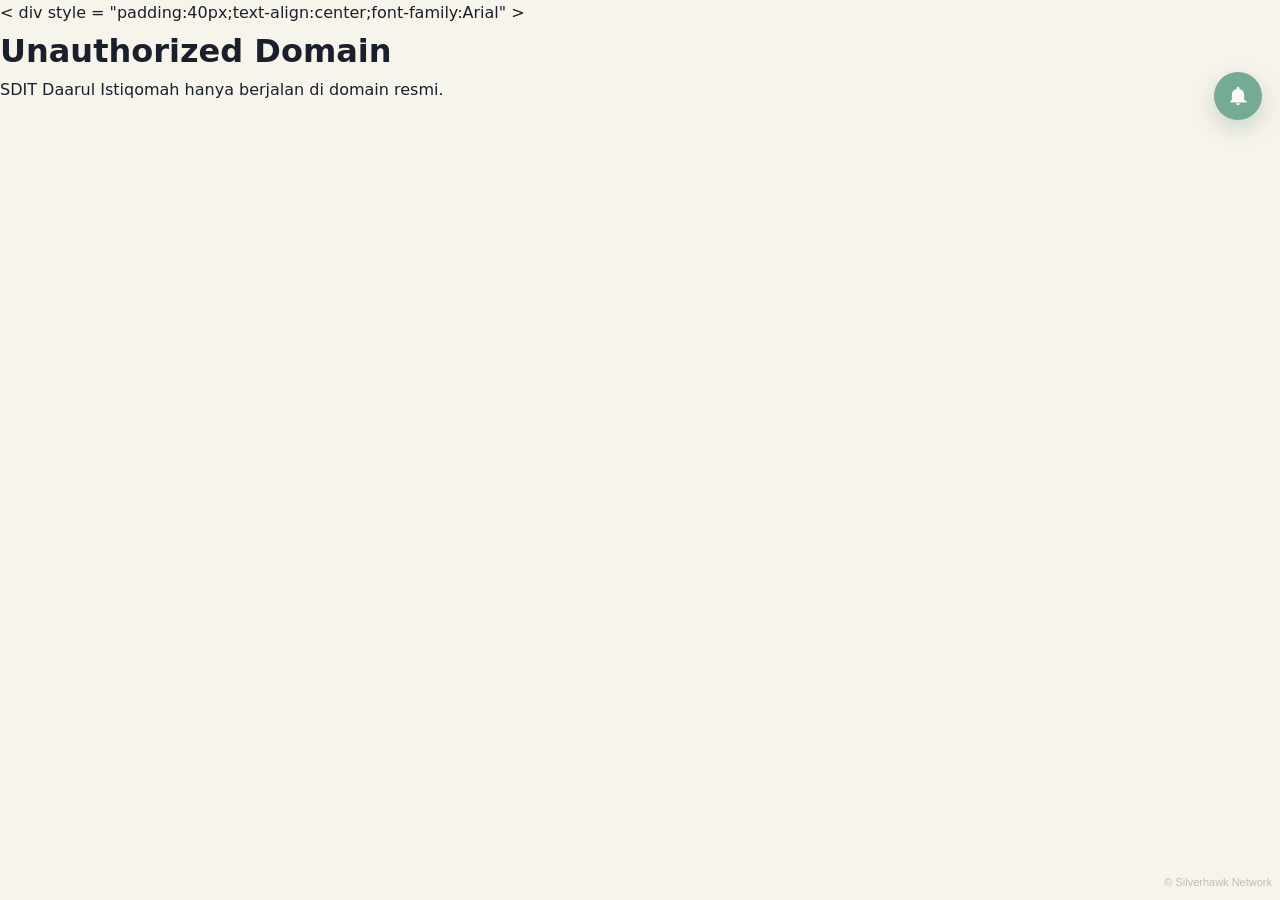
<file: index.html>
<!DOCTYPE html>
<html lang="id">
<head>
  <meta charset="UTF-8">
  <meta name="viewport" content="width=device-width, initial-scale=1.0">
  <title>SDIT Daarul Istiqomah — Membentuk Generasi Qurani</title>
  <meta name="description" content="Website resmi SDIT Daarul Istiqomah (sditdaarulistiqomah.sch.id) Tajurhalang, Bogor. Sekolah Dasar Islam Terpadu, Akreditasi A. PPDB online.">
  <meta name="theme-color" content="#0B6E4F">
  <meta name="robots" content="index, follow">
  <link rel="canonical" href="https://sditdaarulistiqomah.sch.id/">

  <!-- Open Graph (WhatsApp, Facebook, Telegram, dll.) -->
  <meta property="og:type" content="website">
  <meta property="og:locale" content="id_ID">
  <meta property="og:site_name" content="SDIT Daarul Istiqomah">
  <meta property="og:title" content="SDIT Daarul Istiqomah — Generasi Qurani, Cerdas, Berakhlak Mulia">
  <meta property="og:description" content="Sekolah Dasar Islam Terpadu di Tajurhalang, Bogor. Akreditasi A. Program Tahfidz, Kurikulum Merdeka, PPDB online.">
  <meta property="og:url" content="https://sditdaarulistiqomah.sch.id/">
  <meta property="og:image" content="https://sditdaarulistiqomah.sch.id/images/og-cover.jpg">
  <meta property="og:image:secure_url" content="https://sditdaarulistiqomah.sch.id/images/og-cover.jpg">
  <meta property="og:image:type" content="image/jpeg">
  <meta property="og:image:width" content="1200">
  <meta property="og:image:height" content="630">
  <meta property="og:image:alt" content="SDIT Daarul Istiqomah Tajurhalang Bogor">

  <!-- Twitter / X Card -->
  <meta name="twitter:card" content="summary_large_image">
  <meta name="twitter:title" content="SDIT Daarul Istiqomah — Generasi Qurani">
  <meta name="twitter:description" content="SD Islam Terpadu, Akreditasi A, Tajurhalang Bogor. PPDB online.">
  <meta name="twitter:image" content="https://sditdaarulistiqomah.sch.id/images/og-cover.jpg">

  <link rel="icon" href="images/logo.png" type="image/jpeg">
  <link rel="apple-touch-icon" href="images/logo.png">
  <link rel="stylesheet" href="css/style.css">
  <link rel="stylesheet" href="css/lock.css">
</head>
<body
  data-shlock-mode="ultimate"
  data-shlock-domain="sditdaarulistiqomah.sch.id,sditdaarulistiqomah.web.id,darulistiqomah.silverhawk.web.id,localhost,127.0.0.1"
  data-shlock-brand="SDIT Daarul Istiqomah"
  data-shlock-social="https://www.instagram.com/sdit_daarul_istiqomah/"
>
  <header class="site-header">
    <div class="container nav-wrap">
      <a class="brand" href="#beranda">
        <img class="brand-logo-img" src="images/logo.png" alt="Logo SDIT Daarul Istiqomah" width="44" height="44">
        <div class="brand-text">
          <strong id="schoolName">SDIT Daarul Istiqomah</strong>
          <span>Tajurhalang · Bogor</span>
        </div>
      </a>
      <button class="nav-toggle" id="navToggle" aria-label="Menu"><span></span><span></span><span></span></button>
      <nav class="nav-links" id="navLinks">
        <a href="#beranda">Beranda</a>
        <a href="#tentang">Tentang</a>
        <a href="#program">Program</a>
        <a href="#berita">Berita</a>
        <div class="nav-dropdown nav-galeri" id="navGaleri">
          <button type="button" class="nav-dropdown-toggle" id="navGaleriBtn" aria-expanded="false" aria-haspopup="true">
            Galeri <span class="nav-caret" aria-hidden="true">▾</span>
          </button>
          <div class="nav-dropdown-menu" id="navGaleriMenu" role="menu">
            <a href="#galeri" role="menuitem">Foto</a>
            <a href="#video" role="menuitem">Video</a>
          </div>
        </div>
        <a href="#kegiatan">Kegiatan</a>
        <a href="#ppdb">PPDB</a>
        <div class="nav-dropdown" id="navMore" hidden>
          <button type="button" class="nav-dropdown-toggle" id="navMoreBtn" aria-expanded="false" aria-haspopup="true">
            Info lainnya <span class="nav-caret" aria-hidden="true">▾</span>
          </button>
          <div class="nav-dropdown-menu" id="navMoreMenu" role="menu">
            <a href="#visi" data-show-if="visionMission" role="menuitem">Visi &amp; Misi</a>
            <a href="#fasilitas" data-show-if="facilities" role="menuitem">Fasilitas</a>
            <a href="#guru" data-show-if="teachers" role="menuitem">Guru</a>
            <a href="#prestasi" data-show-if="achievements" role="menuitem">Prestasi</a>
            <a href="#kalender" data-show-if="calendar" role="menuitem">Kalender</a>
            <a href="#biaya" data-show-if="fees" role="menuitem">Biaya</a>
          </div>
        </div>
        <a href="#kontak">Kontak</a>
        <a class="btn btn-primary nav-cta" href="#ppdb">Daftar</a>
      </nav>
    </div>
  </header>

  <main>
    <!-- Pengumuman dinamis -->
    <div id="annRoot" aria-live="polite"></div>
    <section class="hero" id="beranda">
      <div class="carousel" id="carousel" aria-label="Carousel">
        <div class="carousel-loading" id="carouselLoading" aria-live="polite" aria-busy="true">
          <p class="typewriter" id="typewriterText"><span class="tw-text"></span><span class="tw-cursor" aria-hidden="true">|</span></p>
        </div>
      </div>
      <div class="carousel-nav" id="carouselDots"></div>
    </section>

    <div class="container">
      <div class="stats" id="stats"></div>
    </div>

    <section id="tentang">
      <div class="container about-panel">
        <div class="copy">
          <div class="label" style="color:var(--primary);font-weight:800;font-size:.8rem;letter-spacing:.08em;text-transform:uppercase;">Profil Sekolah</div>
          <h2 id="schoolFullName">Sekolah Dasar Islam Terpadu Daarul Istiqomah</h2>
          <p id="schoolTagline">Membentuk Generasi Qurani, Cerdas, dan Berakhlak Mulia</p>
          <p>
            SDIT Daarul Istiqomah berkomitmen menghadirkan pendidikan dasar yang memadukan
            ilmu pengetahuan, adab Islami, dan pembiasaan Qurani. Kami mendampingi tumbuh kembang
            anak dalam lingkungan yang aman, hangat, dan inspiratif.
          </p>
          <p>
            Terletak di Tajurhalang, Kabupaten Bogor, sekolah ini mengutamakan kolaborasi
            antara guru, orang tua, dan komunitas untuk membentuk karakter peserta didik.
          </p>
          <a class="btn btn-primary" href="#program">Lihat Program Unggulan</a>
        </div>
        <div class="visual">
          <div>
            <strong>A</strong>
            Akreditasi Sekolah
            <p style="opacity:.85;margin-top:.5rem;font-size:.95rem;">NPSN 70045471 · Kurikulum Merdeka</p>
          </div>
        </div>
      </div>
    </section>

    <section id="program" style="background:#fff;">
      <div class="container">
        <div class="section-head">
          <div class="label">Program</div>
          <h2>Program Unggulan</h2>
          <p>Pembelajaran terpadu yang menumbuhkan iman, ilmu, dan keterampilan hidup.</p>
        </div>
        <div class="grid-3" id="programs"></div>
      </div>
    </section>

    <section id="berita">
      <div class="container">
        <div class="section-head">
          <div class="label">Informasi</div>
          <h2>Berita & Artikel</h2>
          <p>Kabar kegiatan, prestasi, dan informasi terbaru dari sekolah.</p>
        </div>
        <div class="grid-3" id="articles"></div>
        <div class="load-more-wrap" id="articlesMoreWrap" hidden>
          <button type="button" class="btn btn-ghost load-more-btn" id="articlesMore">Muat lebih banyak</button>
        </div>
      </div>
    </section>

    <section id="galeri" style="background:#fff;">
      <div class="container">
        <div class="section-head">
          <div class="label">Galeri</div>
          <h2>Galeri Foto</h2>
          <p>Momen belajar, ibadah, dan kebersamaan siswa.</p>
        </div>
        <div class="gallery-grid" id="gallery"></div>
        <div class="load-more-wrap" id="galleryMoreWrap" hidden>
          <button type="button" class="btn btn-ghost load-more-btn" id="galleryMore">Muat lebih banyak</button>
        </div>
      </div>
    </section>

    <section id="video">
      <div class="container">
        <div class="section-head">
          <div class="label">Video</div>
          <h2>Galeri Video</h2>
          <p>Cuplikan kegiatan dan dokumentasi sekolah.</p>
        </div>
        <div class="grid-2" id="videos"></div>
        <div class="load-more-wrap" id="videosMoreWrap" hidden>
          <button type="button" class="btn btn-ghost load-more-btn" id="videosMore">Muat lebih banyak</button>
        </div>
      </div>
    </section>

    <section id="kegiatan" style="background:#fff;">
      <div class="container">
        <div class="section-head">
          <div class="label">Rutinitas</div>
          <h2>Kegiatan Siswa</h2>
          <p>Aktivitas harian dan mingguan yang membentuk kebiasaan baik.</p>
        </div>
        <div class="activity-list" id="activities"></div>
      </div>
    </section>


    <!-- Visi & Misi: disembunyikan jika kosong -->
    <section id="visi" class="sec-optional" hidden>
      <div class="container">
        <div class="section-head">
          <div class="label">Landasan</div>
          <h2>Visi &amp; Misi</h2>
        </div>
        <div class="vm-grid">
          <article class="card vm-card" id="visionCard" hidden>
            <h3>Visi</h3>
            <p id="visionText"></p>
          </article>
          <article class="card vm-card" id="missionCard" hidden>
            <h3>Misi</h3>
            <ul id="missionList"></ul>
          </article>
        </div>
        <p class="vm-motto" id="mottoText" hidden></p>
      </div>
    </section>

    <!-- Pimpinan -->
    <section id="pimpinan" class="sec-optional" style="background:#fff;" hidden>
      <div class="container">
        <div class="section-head">
          <div class="label">Kepemimpinan</div>
          <h2>Pimpinan Sekolah</h2>
        </div>
        <div class="grid-3" id="leadershipGrid"></div>
      </div>
    </section>

    <!-- Fasilitas -->
    <section id="fasilitas" class="sec-optional" hidden>
      <div class="container">
        <div class="section-head">
          <div class="label">Sarana</div>
          <h2>Fasilitas Sekolah</h2>
        </div>
        <div class="grid-3" id="facilitiesGrid"></div>
      </div>
    </section>

    <!-- Guru -->
    <section id="guru" class="sec-optional" style="background:#fff;" hidden>
      <div class="container">
        <div class="section-head">
          <div class="label">Tenaga Pendidik</div>
          <h2>Guru &amp; Staff</h2>
        </div>
        <div class="grid-3" id="teachersGrid"></div>
      </div>
    </section>

    <!-- Prestasi -->
    <section id="prestasi" class="sec-optional" hidden>
      <div class="container">
        <div class="section-head">
          <div class="label">Capaian</div>
          <h2>Prestasi</h2>
        </div>
        <div class="grid-3" id="achievementsGrid"></div>
      </div>
    </section>

    <!-- Kalender -->
    <section id="kalender" class="sec-optional" style="background:#fff;" hidden>
      <div class="container">
        <div class="section-head">
          <div class="label">Agenda</div>
          <h2>Kalender Akademik</h2>
        </div>
        <div class="calendar-list" id="calendarList"></div>
      </div>
    </section>

    <section id="ppdb">
      <div class="container">
        <div class="ppdb-box">
          <div>
            <h2 id="ppdbYear">PPDB Tahun Ajaran 2026/2027</h2>
            <p id="ppdbNote">Pendaftaran online dibuka. Isi formulir di bawah ini. Data siap diekspor untuk Dapodik &amp; aplikasi PPDB.</p>
            <p id="ppdbQuota" class="ppdb-quota" hidden></p>
            <ul id="ppdbReqs"></ul>
            <div class="ppdb-actions">
              <button type="button" class="btn btn-accent" id="btnShowPpdbForm">Isi Formulir Online</button>
              <a class="btn btn-ghost-light" id="waLink" href="https://wa.me/62895355357028" target="_blank" rel="noopener">Chat WhatsApp</a>
              <a class="btn btn-ghost-light" href="#kontak">Kontak Sekolah</a>
            </div>
          </div>
          <div style="text-align:center;">
            <div style="font-size:3rem;margin-bottom:.5rem;">📝</div>
            <p style="opacity:.9;" id="ppdbSideNote">Siapkan berkas (Akta, KK, KTP) dan lengkapi formulir. Observasi &amp; wawancara dijadwalkan oleh panitia.</p>
          </div>
        </div>

        <div id="ppdbStepsWrap" class="ppdb-extra" hidden>
          <h3 class="ppdb-extra-title">Alur Pendaftaran</h3>
          <ol class="ppdb-steps" id="ppdbSteps"></ol>
        </div>
        <div id="ppdbScheduleWrap" class="ppdb-extra" hidden>
          <h3 class="ppdb-extra-title">Jadwal PPDB</h3>
          <div class="calendar-list" id="ppdbSchedule"></div>
        </div>
        <div id="ppdbFaqWrap" class="ppdb-extra" hidden>
          <h3 class="ppdb-extra-title">FAQ PPDB</h3>
          <div class="faq-list" id="ppdbFaq"></div>
        </div>

        <!-- Formulir PPDB Online — field selaras Dapodik -->
        <div class="ppdb-form-wrap is-hidden" id="ppdbForm" hidden>
          <div class="section-head" style="margin-top:2.5rem;">
            <div class="label">Formulir Online</div>
            <h2>Pendaftaran Peserta Didik Baru</h2>
            <p>Data di bawah mengikuti struktur standar Dapodik agar mudah diimpor ke aplikasi PPDB sekolah. Tanda <span class="req">*</span> wajib diisi.</p>
            <p style="margin-top:.5rem"><button type="button" class="btn btn-ghost" id="btnHidePpdbForm">Tutup formulir</button></p>
          </div>

          <form id="ppdbRegistrationForm" class="ppdb-form" novalidate>
            <input type="hidden" name="tahun_ajaran" value="2026/2027">
            <input type="hidden" name="jenjang" value="SD">
            <input type="hidden" name="sekolah" value="SDIT Daarul Istiqomah">
            <input type="hidden" name="npsn" value="70045471">

            <!-- DATA SISWA -->
            <fieldset class="ppdb-fieldset">
              <legend>1. Data Calon Siswa</legend>
              <div class="form-grid">
                <div class="form-group full">
                  <label for="nama_lengkap">Nama Lengkap <span class="req">*</span></label>
                  <input type="text" id="nama_lengkap" name="nama_lengkap" required maxlength="100" autocomplete="name" placeholder="Sesuai Akta Kelahiran">
                </div>
                <div class="form-group">
                  <label for="nik">NIK Siswa <span class="req">*</span></label>
                  <input type="text" id="nik" name="nik" required pattern="[0-9]{16}" maxlength="16" inputmode="numeric" placeholder="16 digit NIK">
                </div>
                <div class="form-group">
                  <label for="nisn">NISN <span class="opt">(jika ada)</span></label>
                  <input type="text" id="nisn" name="nisn" pattern="[0-9]{10}" maxlength="10" inputmode="numeric" placeholder="10 digit NISN">
                </div>
                <div class="form-group">
                  <label for="no_akta_lahir">No. Akta Kelahiran</label>
                  <input type="text" id="no_akta_lahir" name="no_akta_lahir" maxlength="50" placeholder="Nomor akta">
                </div>
                <div class="form-group">
                  <label for="tempat_lahir">Tempat Lahir <span class="req">*</span></label>
                  <input type="text" id="tempat_lahir" name="tempat_lahir" required maxlength="50" placeholder="Kota/Kabupaten">
                </div>
                <div class="form-group">
                  <label for="tanggal_lahir">Tanggal Lahir <span class="req">*</span></label>
                  <input type="date" id="tanggal_lahir" name="tanggal_lahir" required>
                </div>
                <div class="form-group">
                  <label for="jenis_kelamin">Jenis Kelamin <span class="req">*</span></label>
                  <select id="jenis_kelamin" name="jenis_kelamin" required>
                    <option value="">— Pilih —</option>
                    <option value="L">Laki-laki</option>
                    <option value="P">Perempuan</option>
                  </select>
                </div>
                <div class="form-group">
                  <label for="agama">Agama <span class="req">*</span></label>
                  <select id="agama" name="agama" required>
                    <option value="">— Pilih —</option>
                    <option value="Islam" selected>Islam</option>
                    <option value="Kristen">Kristen</option>
                    <option value="Katolik">Katolik</option>
                    <option value="Hindu">Hindu</option>
                    <option value="Buddha">Buddha</option>
                    <option value="Konghucu">Konghucu</option>
                  </select>
                </div>
                <div class="form-group">
                  <label for="kewarganegaraan">Kewarganegaraan</label>
                  <select id="kewarganegaraan" name="kewarganegaraan">
                    <option value="WNI" selected>WNI</option>
                    <option value="WNA">WNA</option>
                  </select>
                </div>
                <div class="form-group">
                  <label for="anak_ke">Anak ke-</label>
                  <input type="number" id="anak_ke" name="anak_ke" min="1" max="20" placeholder="1">
                </div>
                <div class="form-group">
                  <label for="jumlah_saudara">Jumlah Saudara Kandung</label>
                  <input type="number" id="jumlah_saudara" name="jumlah_saudara" min="0" max="20" placeholder="0">
                </div>
                <div class="form-group">
                  <label for="kebutuhan_khusus">Berkebutuhan Khusus</label>
                  <select id="kebutuhan_khusus" name="kebutuhan_khusus">
                    <option value="Tidak" selected>Tidak</option>
                    <option value="Ya">Ya (sebutkan di catatan)</option>
                  </select>
                </div>
              </div>
            </fieldset>

            <!-- ALAMAT -->
            <fieldset class="ppdb-fieldset">
              <legend>2. Alamat Tempat Tinggal</legend>
              <div class="form-grid">
                <div class="form-group full">
                  <label for="alamat_jalan">Alamat Jalan / Dusun <span class="req">*</span></label>
                  <input type="text" id="alamat_jalan" name="alamat_jalan" required maxlength="200" placeholder="Jl. ... RT/RW akan diisi terpisah">
                </div>
                <div class="form-group">
                  <label for="rt">RT</label>
                  <input type="text" id="rt" name="rt" maxlength="3" inputmode="numeric" placeholder="001">
                </div>
                <div class="form-group">
                  <label for="rw">RW</label>
                  <input type="text" id="rw" name="rw" maxlength="3" inputmode="numeric" placeholder="001">
                </div>
                <div class="form-group">
                  <label for="desa_kelurahan">Desa / Kelurahan <span class="req">*</span></label>
                  <input type="text" id="desa_kelurahan" name="desa_kelurahan" required maxlength="60" placeholder="Nama desa/kelurahan">
                </div>
                <div class="form-group">
                  <label for="kecamatan">Kecamatan <span class="req">*</span></label>
                  <input type="text" id="kecamatan" name="kecamatan" required maxlength="60" placeholder="Kecamatan">
                </div>
                <div class="form-group">
                  <label for="kabupaten_kota">Kabupaten / Kota <span class="req">*</span></label>
                  <input type="text" id="kabupaten_kota" name="kabupaten_kota" required maxlength="60" placeholder="Kab. Bogor / Kota ...">
                </div>
                <div class="form-group">
                  <label for="provinsi">Provinsi <span class="req">*</span></label>
                  <input type="text" id="provinsi" name="provinsi" required maxlength="60" value="Jawa Barat">
                </div>
                <div class="form-group">
                  <label for="kode_pos">Kode Pos</label>
                  <input type="text" id="kode_pos" name="kode_pos" pattern="[0-9]{5}" maxlength="5" inputmode="numeric" placeholder="16320">
                </div>
                <div class="form-group">
                  <label for="jarak_km">Jarak ke Sekolah (km)</label>
                  <input type="number" id="jarak_km" name="jarak_km" min="0" max="100" step="0.1" placeholder="1.5">
                </div>
                <div class="form-group">
                  <label for="transportasi">Alat Transportasi</label>
                  <select id="transportasi" name="transportasi">
                    <option value="">— Pilih —</option>
                    <option value="Jalan kaki">Jalan kaki</option>
                    <option value="Sepeda">Sepeda</option>
                    <option value="Motor">Motor</option>
                    <option value="Mobil pribadi">Mobil pribadi</option>
                    <option value="Antar jemput sekolah">Antar jemput sekolah</option>
                    <option value="Angkutan umum">Angkutan umum</option>
                    <option value="Lainnya">Lainnya</option>
                  </select>
                </div>
              </div>
            </fieldset>

            <!-- ASAL SEKOLAH -->
            <fieldset class="ppdb-fieldset">
              <legend>3. Asal Sekolah / Pendidikan Sebelumnya</legend>
              <div class="form-grid">
                <div class="form-group">
                  <label for="asal_sekolah">Nama TK / PAUD / RA</label>
                  <input type="text" id="asal_sekolah" name="asal_sekolah" maxlength="100" placeholder="Nama lembaga (jika ada)">
                </div>
                <div class="form-group">
                  <label for="asal_sekolah_alamat">Alamat Asal Sekolah</label>
                  <input type="text" id="asal_sekolah_alamat" name="asal_sekolah_alamat" maxlength="150" placeholder="Kota/Kabupaten">
                </div>
                <div class="form-group">
                  <label for="tahun_lulus_asal">Tahun Lulus / Selesai</label>
                  <input type="number" id="tahun_lulus_asal" name="tahun_lulus_asal" min="2018" max="2026" placeholder="2026">
                </div>
              </div>
            </fieldset>

            <!-- DATA AYAH -->
            <fieldset class="ppdb-fieldset">
              <legend>4. Data Ayah Kandung</legend>
              <div class="form-grid">
                <div class="form-group full">
                  <label for="ayah_nama">Nama Ayah <span class="req">*</span></label>
                  <input type="text" id="ayah_nama" name="ayah_nama" required maxlength="100" placeholder="Nama lengkap ayah">
                </div>
                <div class="form-group">
                  <label for="ayah_nik">NIK Ayah</label>
                  <input type="text" id="ayah_nik" name="ayah_nik" pattern="[0-9]{16}" maxlength="16" inputmode="numeric" placeholder="16 digit">
                </div>
                <div class="form-group">
                  <label for="ayah_pendidikan">Pendidikan Terakhir</label>
                  <select id="ayah_pendidikan" name="ayah_pendidikan">
                    <option value="">— Pilih —</option>
                    <option value="Tidak sekolah">Tidak sekolah</option>
                    <option value="SD">SD / sederajat</option>
                    <option value="SMP">SMP / sederajat</option>
                    <option value="SMA">SMA / sederajat</option>
                    <option value="D1">D1</option>
                    <option value="D2">D2</option>
                    <option value="D3">D3</option>
                    <option value="S1">S1</option>
                    <option value="S2">S2</option>
                    <option value="S3">S3</option>
                  </select>
                </div>
                <div class="form-group">
                  <label for="ayah_pekerjaan">Pekerjaan</label>
                  <input type="text" id="ayah_pekerjaan" name="ayah_pekerjaan" maxlength="60" placeholder="Contoh: Karyawan swasta">
                </div>
                <div class="form-group">
                  <label for="ayah_penghasilan">Penghasilan Bulanan</label>
                  <select id="ayah_penghasilan" name="ayah_penghasilan">
                    <option value="">— Pilih —</option>
                    <option value="< 1 juta">&lt; Rp 1.000.000</option>
                    <option value="1-2 juta">Rp 1.000.000 – 2.000.000</option>
                    <option value="2-3 juta">Rp 2.000.000 – 3.000.000</option>
                    <option value="3-5 juta">Rp 3.000.000 – 5.000.000</option>
                    <option value="> 5 juta">&gt; Rp 5.000.000</option>
                    <option value="Tidak berpenghasilan">Tidak berpenghasilan</option>
                  </select>
                </div>
              </div>
            </fieldset>

            <!-- DATA IBU -->
            <fieldset class="ppdb-fieldset">
              <legend>5. Data Ibu Kandung</legend>
              <div class="form-grid">
                <div class="form-group full">
                  <label for="ibu_nama">Nama Ibu <span class="req">*</span></label>
                  <input type="text" id="ibu_nama" name="ibu_nama" required maxlength="100" placeholder="Nama lengkap ibu">
                </div>
                <div class="form-group">
                  <label for="ibu_nik">NIK Ibu</label>
                  <input type="text" id="ibu_nik" name="ibu_nik" pattern="[0-9]{16}" maxlength="16" inputmode="numeric" placeholder="16 digit">
                </div>
                <div class="form-group">
                  <label for="ibu_pendidikan">Pendidikan Terakhir</label>
                  <select id="ibu_pendidikan" name="ibu_pendidikan">
                    <option value="">— Pilih —</option>
                    <option value="Tidak sekolah">Tidak sekolah</option>
                    <option value="SD">SD / sederajat</option>
                    <option value="SMP">SMP / sederajat</option>
                    <option value="SMA">SMA / sederajat</option>
                    <option value="D1">D1</option>
                    <option value="D2">D2</option>
                    <option value="D3">D3</option>
                    <option value="S1">S1</option>
                    <option value="S2">S2</option>
                    <option value="S3">S3</option>
                  </select>
                </div>
                <div class="form-group">
                  <label for="ibu_pekerjaan">Pekerjaan</label>
                  <input type="text" id="ibu_pekerjaan" name="ibu_pekerjaan" maxlength="60" placeholder="Contoh: Ibu rumah tangga">
                </div>
                <div class="form-group">
                  <label for="ibu_penghasilan">Penghasilan Bulanan</label>
                  <select id="ibu_penghasilan" name="ibu_penghasilan">
                    <option value="">— Pilih —</option>
                    <option value="< 1 juta">&lt; Rp 1.000.000</option>
                    <option value="1-2 juta">Rp 1.000.000 – 2.000.000</option>
                    <option value="2-3 juta">Rp 2.000.000 – 3.000.000</option>
                    <option value="3-5 juta">Rp 3.000.000 – 5.000.000</option>
                    <option value="> 5 juta">&gt; Rp 5.000.000</option>
                    <option value="Tidak berpenghasilan">Tidak berpenghasilan</option>
                  </select>
                </div>
              </div>
            </fieldset>

            <!-- WALI & KONTAK -->
            <fieldset class="ppdb-fieldset">
              <legend>6. Wali &amp; Kontak (jika berbeda dari orang tua)</legend>
              <div class="form-grid">
                <div class="form-group">
                  <label for="wali_nama">Nama Wali</label>
                  <input type="text" id="wali_nama" name="wali_nama" maxlength="100" placeholder="Kosongkan jika orang tua">
                </div>
                <div class="form-group">
                  <label for="wali_hubungan">Hubungan dengan Siswa</label>
                  <input type="text" id="wali_hubungan" name="wali_hubungan" maxlength="40" placeholder="Contoh: Kakek / Paman">
                </div>
                <div class="form-group">
                  <label for="no_hp">No. HP / WhatsApp Orang Tua <span class="req">*</span></label>
                  <input type="tel" id="no_hp" name="no_hp" required maxlength="16" inputmode="tel" placeholder="08xxxxxxxxxx">
                </div>
                <div class="form-group">
                  <label for="email_ortu">Email Orang Tua</label>
                  <input type="email" id="email_ortu" name="email_ortu" maxlength="80" placeholder="email@contoh.com">
                </div>
              </div>
            </fieldset>

            <!-- TAMBAHAN SDIT -->
            <fieldset class="ppdb-fieldset">
              <legend>7. Informasi Tambahan</legend>
              <div class="form-grid">
                <div class="form-group">
                  <label for="minat_program">Minat Program Unggulan</label>
                  <select id="minat_program" name="minat_program">
                    <option value="">— Pilih —</option>
                    <option value="Tahfidz Al-Qur'an">Tahfidz Al-Qur'an</option>
                    <option value="Sains &amp; Teknologi">Sains &amp; Teknologi</option>
                    <option value="Bahasa">Bahasa</option>
                    <option value="Olahraga">Olahraga</option>
                    <option value="Seni Islami">Seni Islami</option>
                    <option value="Umum">Umum / Belum ditentukan</option>
                  </select>
                </div>
                <div class="form-group">
                  <label for="tinggi_badan">Tinggi Badan (cm)</label>
                  <input type="number" id="tinggi_badan" name="tinggi_badan" min="80" max="180" placeholder="110">
                </div>
                <div class="form-group">
                  <label for="berat_badan">Berat Badan (kg)</label>
                  <input type="number" id="berat_badan" name="berat_badan" min="10" max="80" step="0.1" placeholder="20">
                </div>
                <div class="form-group full">
                  <label for="catatan">Catatan / Keterangan Lain</label>
                  <textarea id="catatan" name="catatan" rows="3" maxlength="500" placeholder="Alergi, riwayat kesehatan, atau info penting lainnya"></textarea>
                </div>
              </div>
            </fieldset>

            <p id="ppdbPrivacyNote" class="ppdb-privacy" hidden></p>
            <div class="ppdb-consent">
              <label class="checkbox-label">
                <input type="checkbox" id="persetujuan" name="persetujuan" required>
                <span>Saya menyatakan data yang diisi benar dan bersedia mengirimkan berkas pendukung ke sekolah. Data akan digunakan untuk keperluan PPDB dan pelaporan Dapodik sesuai ketentuan yang berlaku. <span class="req">*</span></span>
              </label>
            </div>

            <div class="ppdb-form-actions">
              <button type="submit" class="btn btn-accent" id="ppdbSubmitBtn">Kirim Pendaftaran</button>
              <button type="reset" class="btn btn-ghost">Reset Form</button>
            </div>
            <div id="ppdbFormStatus" class="ppdb-form-status" role="status" aria-live="polite"></div>
          </form>
        </div>
      </div>
    </section>


    <section id="biaya" class="sec-optional" hidden>
      <div class="container">
        <div class="section-head">
          <div class="label">Transparansi</div>
          <h2 id="feesTitle">Informasi Biaya Pendidikan</h2>
          <p id="feesNote"></p>
        </div>
        <div class="fees-table-wrap" id="feesTableWrap"></div>
      </div>
    </section>

    <section id="kontak" style="background:#fff;">
      <div class="container">
        <div class="section-head">
          <div class="label">Hubungi Kami</div>
          <h2>Kontak & Lokasi</h2>
          <p>Silakan kunjungi atau hubungi sekretariat sekolah.</p>
        </div>
        <div class="contact-grid">
          <div class="contact-card">
            <h3>Informasi Kontak</h3>
            <p id="schoolAddress">Jl. Manunggal RT.03/12, Tajur Halang, Kec. Tajurhalang, Kab. Bogor</p>
            <a id="schoolEmail" href="mailto:darulistiqomahsdit@gmail.com">darulistiqomahsdit@gmail.com</a>
            <a id="igLink" href="https://www.instagram.com/sdit_daarul_istiqomah/" target="_blank" rel="noopener">Instagram @sdit_daarul_istiqomah</a>
            <p id="schoolHours" class="meta-line" hidden></p>
            <p id="schoolPrincipal" class="meta-line" hidden></p>
            <p id="schoolYayasan" class="meta-line" hidden></p>
            <p id="officialLinks" class="meta-line" hidden></p>
            <div id="complaintCard" class="complaint-box" hidden>
              <h4>Saran &amp; Pengaduan</h4>
              <p id="complaintNote"></p>
              <div class="ppdb-actions" id="complaintActions"></div>
            </div>
          </div>
          <div class="map-card">
            <iframe id="mapFrame" title="Peta lokasi sekolah" loading="lazy"
              referrerpolicy="no-referrer-when-downgrade"
              src="https://www.google.com/maps?q=-6.4804,106.7577&z=16&output=embed"></iframe>
          </div>
        </div>
      </div>
    </section>
  </main>

  <footer class="site-footer">
    <div class="container">
      <div class="footer-grid">
        <div>
          <h4>SDIT Daarul Istiqomah</h4>
          <p id="footerAddress">Jl. Manunggal RT.03/12, Tajur Halang, Kab. Bogor</p>
          <p id="footerEmail">darulistiqomahsdit@gmail.com</p>
        </div>
        <div>
          <h4>Menu</h4>
          <p><a href="#program">Program</a></p>
          <p><a href="#berita">Berita</a></p>
          <p><a href="#galeri">Galeri</a></p>
          <p><a href="#ppdb">PPDB</a></p>
        </div>
        <div>
          <h4>Media</h4>
          <p><a href="https://www.instagram.com/sdit_daarul_istiqomah/" target="_blank" rel="noopener">Instagram Utama</a></p>
          <p><a href="https://www.instagram.com/sd_it_darul_istiqomah/" target="_blank" rel="noopener">Instagram Alternatif</a></p>
          
        </div>
      </div>
      <div class="footer-bottom">
        <span>© <span id="year"></span> SDIT Daarul Istiqomah. Semua hak dilindungi.</span>
        <span class="powered">Powered by <a href="https://silverhawk.web.id" target="_blank" rel="noopener">silverhawk.web.id</a></span>
      </div>
    </div>
  </footer>

  <div class="lightbox" id="lightbox" role="dialog" aria-modal="true">
    <button class="lightbox-close" type="button" aria-label="Tutup">×</button>
    <img id="lightboxImg" alt="">
  </div>
  <div class="modal" id="videoModal" role="dialog" aria-modal="true">
    <div class="modal-inner">
      <button class="modal-close" type="button" aria-label="Tutup">×</button>
      <iframe id="videoFrame" allow="autoplay; encrypted-media" allowfullscreen title="Video"></iframe>
    </div>
  </div>

  <script>document.getElementById('year').textContent = new Date().getFullYear();</script>
  <script src="js/config.js"></script>
  <script src="js/app.js"></script>
  <script src="js/lock.js"></script>
</body>
</html>
</file>
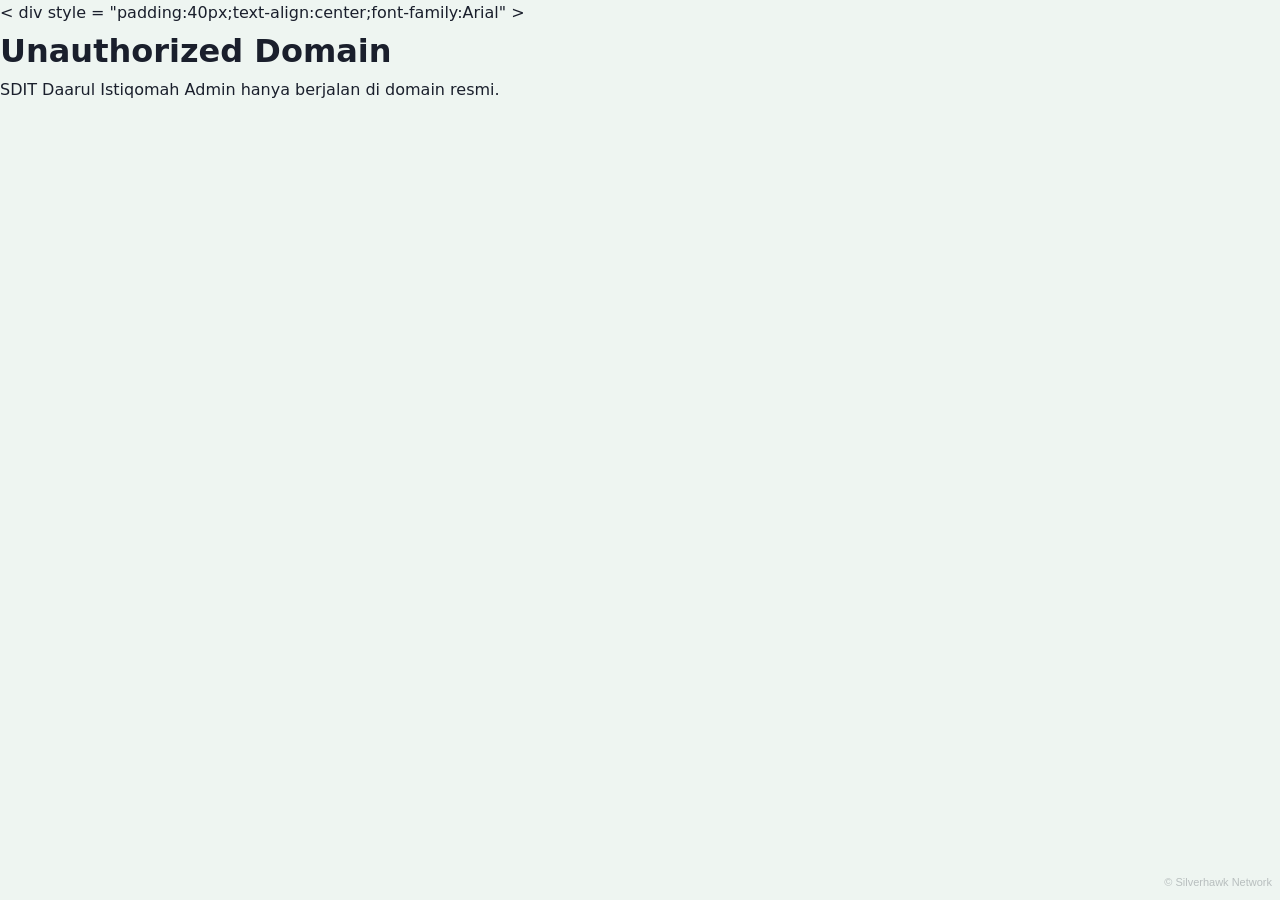
<file: admin/index.html>
<!DOCTYPE html>
<html lang="id">
<head>
  <meta charset="UTF-8">
  <meta name="viewport" content="width=device-width, initial-scale=1.0">
  <title>Admin — SDIT Daarul Istiqomah</title>
  <meta name="theme-color" content="#0B6E4F">
  <link rel="icon" href="../images/logo.png" type="image/jpeg">
  <link rel="stylesheet" href="../css/style.css">
  <style>
    body { background: #eef5f1; }
    .admin-wrap { width: min(960px, 94vw); margin: 1.5rem auto 3rem; }
    .admin-card {
      background: #fff; border-radius: 16px; padding: 1.25rem 1.35rem;
      box-shadow: 0 8px 28px rgba(8,76,55,.08); margin-bottom: 1.1rem;
      border: 1px solid rgba(11,110,79,.07);
    }
    .admin-card h1 { font-size: 1.35rem; color: var(--primary-dark); margin-bottom: .35rem; }
    .admin-card h2 { font-size: 1.05rem; color: var(--primary); margin: 0 0 .75rem; }
    label { display: block; font-size: .85rem; font-weight: 700; color: var(--muted); margin: .6rem 0 .25rem; }
    input, textarea, select {
      width: 100%; padding: .65rem .8rem; border-radius: 10px;
      border: 1px solid rgba(11,110,79,.2); background: #fafcfa;
    }
    textarea { min-height: 72px; resize: vertical; }
    .row { display: grid; grid-template-columns: 1fr 1fr; gap: .75rem; }
    @media (max-width: 640px) { .row { grid-template-columns: 1fr; } }
    .hint { font-size: .88rem; color: var(--muted); margin-top: .5rem; line-height: 1.5; }
    .actions { display: flex; flex-wrap: wrap; gap: .5rem; margin-top: 1rem; }
    .list-item {
      display: flex;
      flex-direction: row;
      flex-wrap: nowrap;
      align-items: center;
      justify-content: space-between;
      gap: 10px;
      padding: .55rem .7rem;
      background: #f4faf7;
      border-radius: 10px;
      font-size: .88rem;
      margin-bottom: .4rem;
    }
    .list-item .li-thumb {
      display: flex;
      flex-direction: column;
      align-items: center;
      gap: 2px;
      flex: 0 0 auto;
      width: 64px;
    }
    .list-item .li-info {
      flex: 1 1 auto;
      min-width: 0;
      text-align: left;
    }
    .list-item .li-info strong {
      display: block;
      margin-top: 1px;
      word-break: break-word;
      font-size: .9rem;
      line-height: 1.3;
    }
    .list-item .meta {
      font-size: .72rem;
      color: var(--muted);
      margin-top: .1rem;
      white-space: nowrap;
      overflow: hidden;
      text-overflow: ellipsis;
      max-width: 100%;
    }
    .list-item .actions-row {
      display: flex;
      flex-direction: row;
      flex-wrap: nowrap;
      align-items: center;
      gap: .35rem;
      flex: 0 0 auto;
      margin-left: auto;
      position: relative;
    }
    .list-item .actions-inline {
      display: flex;
      gap: .35rem;
      align-items: center;
    }
    .list-item .actions-more { display: none; position: relative; }
    .list-item .btn-more {
      padding: .35rem .55rem !important;
      font-size: 1.15rem !important;
      line-height: 1;
      min-width: 36px;
    }
    .list-item .actions-menu {
      position: absolute;
      right: 0;
      top: calc(100% + 4px);
      z-index: 40;
      background: #fff;
      border: 1px solid rgba(11,110,79,.15);
      border-radius: 10px;
      box-shadow: 0 10px 28px rgba(0,0,0,.12);
      min-width: 140px;
      padding: .35rem;
      display: flex;
      flex-direction: column;
      gap: 2px;
    }
    .list-item .actions-menu[hidden] { display: none !important; }
    .list-item .actions-menu-item {
      border: none;
      background: transparent;
      text-align: left;
      padding: .5rem .7rem;
      border-radius: 8px;
      font-size: .85rem;
      font-weight: 600;
      cursor: pointer;
      font-family: inherit;
      color: #084C37;
    }
    .list-item .actions-menu-item:hover { background: #f0f7f3; }
    .list-item .actions-menu-item.danger { color: #991b1b; }
    .list-item .actions-row .btn {
      padding: .35rem .65rem;
      font-size: .78rem;
      white-space: nowrap;
    }
    /* Mobile: compact + ⋮ menu, hide long path noise */
    @media (max-width: 640px) {
      .list-item {
        gap: 8px;
        padding: .5rem .6rem;
      }
      .list-item .li-thumb { width: 56px; }
      .list-item .meta { display: none; } /* path panjang tidak dibutuhkan di mobile */
      .list-item .actions-inline { display: none; }
      .list-item .actions-more { display: block; }
      .list-item .preview-status { font-size: .65rem; }
      /* Tombol Preview YouTube tetap ada di mobile (satu tombol, tidak boros) */
      .list-item .li-info .btn {
        display: inline-block;
        margin-top: 4px !important;
        padding: .3rem .55rem !important;
        font-size: .72rem !important;
      }
    }
    .badge {
      display: inline-block; padding: .15rem .5rem; font-size: .72rem; font-weight: 700;
      border-radius: 999px; background: var(--accent-soft); color: var(--primary-dark);
      margin-right: .35rem;
    }
    .badge.video { background: #dbeafe; color: #1e40af; }
    .badge.foto { background: #d1fae5; color: #065f46; }
    .status-bar {
      position: sticky; top: 0; z-index: 50; background: var(--primary-dark); color: #fff;
      padding: .55rem 1rem; font-size: .88rem; text-align: center;
    }
    .detect-box {
      background: #f0fdf4; border: 1px dashed rgba(11,110,79,.3);
      border-radius: 12px; padding: 1rem; margin-top: .75rem; display: none;
    }
    .detect-box.show { display: block; }
    .detect-box strong { color: var(--primary-dark); }
    code { background: #eef5f1; padding: .1rem .35rem; border-radius: 4px; font-size: .85em; }
  
    #adminLogin {
      position: fixed; inset: 0; z-index: 99999;
      background: linear-gradient(145deg, #084C37, #0B6E4F);
      display: grid; place-items: center; padding: 1.5rem;
      visibility: visible; opacity: 1;
    }
    /* .hidden always wins over body.admin-locked (higher specificity) */
    body.admin-locked #adminLogin.hidden,
    #adminLogin.hidden {
      display: none !important;
      visibility: hidden !important;
      pointer-events: none !important;
      opacity: 0 !important;
    }
    body.admin-locked #adminApp { display: none !important; }
    body.admin-locked #adminLogin:not(.hidden) { display: grid !important; }
    body:not(.admin-locked) #adminApp:not(.locked) { display: block !important; }
    .login-card {
      background: #fff; border-radius: 18px; padding: 1.75rem 1.5rem;
      width: min(400px, 100%); box-shadow: 0 20px 50px rgba(0,0,0,.25);
    }
    .login-card h1 { font-size: 1.2rem; color: #084C37; margin-bottom: .35rem; }
    .login-card p { font-size: .88rem; color: #5c6b66; margin-bottom: 1rem; }
    .login-card input {
      width: 100%; padding: .75rem .9rem; border-radius: 10px;
      border: 1.5px solid rgba(11,110,79,.25); margin-bottom: .75rem;
      font-size: 1rem;
    }
    .login-card .err { color: #b91c1c; font-size: .85rem; min-height: 1.2em; margin-bottom: .5rem; }
    #adminApp.locked { display: none !important; }

    .edit-modal {
      position: fixed; inset: 0; z-index: 10000;
      background: rgba(8,30,22,.55);
      display: grid; place-items: center; padding: 1rem;
    }
    .edit-modal[hidden] { display: none !important; }
    .edit-modal-inner {
      background: #fff; border-radius: 16px; padding: 1.35rem 1.4rem;
      width: min(520px, 100%); max-height: 90vh; overflow: auto;
      box-shadow: 0 24px 60px rgba(0,0,0,.3);
    }
    .edit-modal-inner h2 { font-size: 1.1rem; color: #084C37; margin-bottom: .75rem; }


  
  
    /* Large detailed tooltips */
    [data-tip] {
      position: relative;
    }
    [data-tip]::after {
      content: attr(data-tip);
      position: absolute;
      left: 50%; bottom: calc(100% + 10px);
      transform: translateX(-50%) translateY(4px);
      background: #0f2e24;
      color: #fff;
      font-size: .82rem;
      font-weight: 500;
      line-height: 1.45;
      text-align: left;
      padding: .75rem .9rem;
      border-radius: 12px;
      width: max(220px, min(320px, 70vw));
      white-space: normal;
      opacity: 0;
      pointer-events: none;
      transition: opacity .15s ease, transform .15s ease;
      z-index: 1000;
      box-shadow: 0 12px 32px rgba(0,0,0,.28);
      border: 1px solid rgba(255,255,255,.12);
    }
    [data-tip]::before {
      content: '';
      position: absolute;
      left: 50%; bottom: calc(100% + 4px);
      transform: translateX(-50%);
      border: 7px solid transparent;
      border-top-color: #0f2e24;
      opacity: 0;
      transition: opacity .15s ease;
      z-index: 1001;
    }
    [data-tip]:hover::after,
    [data-tip]:focus-visible::after {
      opacity: 1;
      transform: translateX(-50%) translateY(0);
    }
    [data-tip]:hover::before,
    [data-tip]:focus-visible::before {
      opacity: 1;
    }

  
    /* Match site theme */
    * { scrollbar-width: thin; scrollbar-color: #0B6E4F #e8f2ed; }
    *::-webkit-scrollbar { width: 10px; height: 10px; }
    *::-webkit-scrollbar-track { background: #e8f2ed; border-radius: 999px; }
    *::-webkit-scrollbar-thumb {
      background: linear-gradient(180deg, #0d8a62, #0B6E4F);
      border-radius: 999px; border: 2px solid #e8f2ed;
    }
    ::selection { background: rgba(11,110,79,.28); color: #084C37; }
    .edit-modal { background: rgba(8, 76, 55, 0.82) !important; backdrop-filter: blur(6px); }
    .edit-modal-inner {
      border: 2px solid rgba(201, 162, 39, 0.4);
      box-shadow: 0 24px 60px rgba(8, 76, 55, 0.35);
    }
    input, textarea, select { accent-color: #0B6E4F; caret-color: #0B6E4F; }


    .media-preview-box {
      margin-top: 12px; border: 1px solid rgba(11,110,79,.15); border-radius: 12px;
      overflow: hidden; background: #0f172a08; min-height: 80px; position: relative;
    }
    .media-preview-box.ok { border-color: #12A87A; }
    .media-preview-box.err { border-color: #c0392b; background: #fdecea; }
    .media-preview-box img { width: 100%; max-height: 280px; object-fit: contain; background: #111; display: block; }
    .media-preview-box iframe { display: block; }
    .media-preview-box.none { padding: 14px; color: #5B6575; font-size: .9rem; }
    .media-preview-fail { padding: 12px; color: #c0392b; font-size: .88rem; }
    .media-preview-note { padding: 8px 10px; font-size: .75rem; color: #5B6575; margin: 0; background: #fff; }
    .list-item .thumb-prev {
      width: 72px; height: 54px; border-radius: 8px; object-fit: cover;
      background: #eee; flex-shrink: 0; border: 1px solid rgba(0,0,0,.08);
      display: block;
    }
    .list-item .thumb-prev.err { outline: 2px solid #c0392b; }
    .preview-status { font-size: .75rem; margin-top: 4px; }
    .preview-status.ok { color: #0B6E4F; font-weight: 700; }
    .preview-status.err { color: #c0392b; font-weight: 700; }
    #detectPreview { margin-top: 14px; }

    #previewOverlay {
      display: none; position: fixed; inset: 0; z-index: 100050;
      background: rgba(15,23,42,.72); align-items: center; justify-content: center;
      padding: 12px;
    }
    #previewOverlay.open { display: flex; }
    .preview-card {
      background: #fff; border-radius: 16px; max-width: min(920px, 96vw); width: 100%;
      max-height: 92vh; overflow: auto;
      box-shadow: 0 24px 64px rgba(0,0,0,.35);
    }
    .preview-card-body img {
      width: 100%; height: auto; max-height: 78vh; object-fit: contain;
      display: block; margin: 0 auto; background: #111; border-radius: 8px;
    }
    .preview-card-head {
      display: flex; justify-content: space-between; align-items: center;
      padding: 12px 16px; border-bottom: 1px solid #e8e4d8;
    }
    .preview-card-body { padding: 14px 16px 18px; }
    .status-bar.flash {
      background: #0B6E4F !important; color: #fff !important;
      transition: background .2s;
    }

    .ann-admin-preview {
      border: 1px dashed rgba(11,110,79,.3); border-radius: 12px; padding: 10px;
      background: #f8faf8; margin-top: 8px; min-height: 80px;
    }
    .ann-admin-preview img { max-width: 100%; max-height: 160px; border-radius: 8px; display: block; margin-bottom: 8px; }
    .ann-paste-zone {
      border: 2px dashed rgba(11,110,79,.35); border-radius: 12px; padding: 14px;
      text-align: center; color: var(--muted); font-size: .88rem; margin-top: 8px;
      background: #fff; cursor: pointer;
    }
    .ann-paste-zone:focus, .ann-paste-zone.drag { border-color: var(--primary); background: #f0faf5; outline: none; }

    /* PPDB admin */
    .ppdb-toolbar { display:flex; flex-wrap:wrap; gap:.5rem; margin:.75rem 0 1rem; align-items:center; }
    .ppdb-search { flex:1; min-width:160px; max-width:280px; }
    .ppdb-table-wrap { overflow-x:auto; border-radius:12px; border:1px solid rgba(11,110,79,.12); background:#fff; }
    .ppdb-table { width:100%; border-collapse:collapse; font-size:.84rem; }
    .ppdb-table th, .ppdb-table td { padding:.55rem .65rem; text-align:left; border-bottom:1px solid #e8f0ec; vertical-align:top; }
    .ppdb-table th { background:#f0f7f3; color:#084C37; font-weight:800; white-space:nowrap; position:sticky; top:0; }
    .ppdb-table tr:hover td { background:#f8fbf9; }
    .ppdb-table .mono { font-family:ui-monospace,monospace; font-size:.78rem; }
    .badge-status { display:inline-block; padding:.15rem .45rem; border-radius:999px; font-size:.72rem; font-weight:800; }
    .badge-status.baru { background:#e0f2fe; color:#0369a1; }
    .badge-status.proses { background:#fef3c7; color:#92400e; }
    .badge-status.diterima { background:#d1fae5; color:#065f46; }
    .badge-status.ditolak { background:#fee2e2; color:#991b1b; }
    .ppdb-actions-cell { display:flex; flex-wrap:wrap; gap:.3rem; }
    .ppdb-actions-cell .btn { padding:.3rem .55rem; font-size:.75rem; }
    .ppdb-empty { padding:1.25rem; text-align:center; color:var(--muted); }
    .ppdb-modal-grid { display:grid; grid-template-columns:1fr 1fr; gap:.65rem .85rem; max-height:60vh; overflow:auto; padding-right:4px; }
    @media (max-width:640px){ .ppdb-modal-grid { grid-template-columns:1fr; } }
    .ppdb-modal-grid label { margin:0; }
    .ppdb-modal-grid .full { grid-column:1/-1; }
    .ppdb-count { font-size:.85rem; color:var(--muted); font-weight:600; }

    /* Horizontal tabs — scroll kiri-kanan seperti Shopee/Tokped */
    .admin-tabs-bar {
      display: flex;
      flex-wrap: nowrap;
      gap: .3rem;
      padding: .35rem;
      margin: 0 0 1rem;
      background: #fff;
      border-radius: 14px;
      border: 1px solid rgba(11,110,79,.1);
      box-shadow: 0 4px 16px rgba(8,76,55,.06);
      position: sticky;
      top: 0;
      z-index: 50;
      overflow-x: auto;
      -webkit-overflow-scrolling: touch;
      scrollbar-width: none;
    }
    .admin-tabs-bar::-webkit-scrollbar { display: none; }
    .admin-tab {
      border: none;
      background: transparent;
      color: var(--muted, #5B6575);
      font-weight: 700;
      font-size: .82rem;
      padding: .5rem .8rem;
      border-radius: 10px;
      cursor: pointer;
      font-family: inherit;
      white-space: nowrap;
      flex: 0 0 auto;
      transition: background .15s, color .15s;
    }
    .admin-tab:hover { background: #f0f7f3; color: #084C37; }
    .admin-tab.active {
      background: #0B6E4F;
      color: #fff;
      box-shadow: 0 4px 12px rgba(11,110,79,.25);
    }
    .admin-tab-panel { display: none; }
    .admin-tab-panel.active { display: block; animation: tabIn .2s ease; }
    @keyframes tabIn {
      from { opacity: 0; transform: translateY(6px); }
      to { opacity: 1; transform: none; }
    }
    @media (max-width: 640px) {
      .admin-tabs-bar { gap: .2rem; padding: .28rem; margin-bottom: .75rem; }
      .admin-tab { font-size: .74rem; padding: .42rem .65rem; }
    }

    /* Toolbar tombol atas — 1 baris + scroll (desktop & mobile) */
    .admin-toolbar {
      display: flex;
      flex-wrap: nowrap;
      gap: .4rem;
      margin-top: .55rem;
      overflow-x: auto;
      -webkit-overflow-scrolling: touch;
      scrollbar-width: thin;
      padding-bottom: 2px;
    }
    .admin-toolbar .btn {
      flex: 0 0 auto;
      white-space: nowrap;
      font-size: .8rem;
      padding: .42rem .7rem;
    }
    .admin-toolbar::-webkit-scrollbar { height: 4px; }
    .admin-card > .hint { margin-top: .25rem; margin-bottom: 0; }
    .admin-card h1 { margin-bottom: .2rem; }
    @media (max-width: 640px) {
      .admin-toolbar {
        scrollbar-width: none;
        margin-top: .4rem;
      }
      .admin-toolbar::-webkit-scrollbar { display: none; }
      .admin-toolbar .btn {
        font-size: .76rem;
        padding: .4rem .65rem;
      }
      .admin-card { padding: .9rem 1rem; }
      .admin-card h1 { font-size: 1.15rem; }
      .admin-wrap { width: min(960px, 96vw); margin: .75rem auto 2rem; }
      .gg-admin-card { gap: 6px !important; }
      .gg-admin-preview {
        grid-template-columns: repeat(auto-fill, minmax(72px, 1fr)) !important;
        gap: 6px !important;
      }
      .gg-admin-card .li-actions {
        display: flex !important;
        flex-wrap: nowrap !important;
        overflow-x: auto;
        -webkit-overflow-scrolling: touch;
        scrollbar-width: none;
        gap: .35rem;
        width: 100%;
        margin-top: 4px;
      }
      .gg-admin-card .li-actions::-webkit-scrollbar { display: none; }
      .gg-admin-card .li-actions .btn {
        flex: 0 0 auto;
        white-space: nowrap;
        font-size: .72rem;
        padding: .35rem .55rem;
      }
    }
  </style>
  <link rel="stylesheet" href="../css/lock.css">
</head>
<body class="admin-locked"
  data-shlock-mode="lite"
  data-shlock-domain="sditdaarulistiqomah.sch.id,sditdaarulistiqomah.web.id,darulistiqomah.silverhawk.web.id,localhost,127.0.0.1"
  data-shlock-brand="SDIT Daarul Istiqomah Admin"
  data-shlock-social="https://www.instagram.com/sdit_daarul_istiqomah/"
>
  
  <div id="adminLogin">
    <div class="login-card">
      <h1>🔒 Admin SDIT Daarul Istiqomah</h1>
      <p>Masukkan password admin untuk mengakses panel.</p>
      <div class="err" id="loginErr"></div>
      <input type="password" id="loginPass" placeholder="Password admin" autocomplete="current-password">
      <button class="btn btn-primary" type="button" id="btnLogin" data-tip="Masuk ke panel admin setelah password diisi dengan benar." style="width:100%">Masuk</button>
      <p style="margin-top:1rem;font-size:.8rem;text-align:center"><a href="../">← Kembali ke website</a></p>
    </div>
  </div>

  <div id="adminApp" class="locked">
  <div class="status-bar" id="status">Memuat…</div>
  <div id="dirtyBanner" hidden style="display:none;background:#fff7e6;border-bottom:2px solid #C9A227;color:#084C37;padding:.65rem 1rem;text-align:center;font-weight:600;font-size:.9rem">
    Ada perubahan yang belum disimpan. Klik <strong>Simpan ke Google Sheets</strong> agar tampil di website publik.
  </div>

  <div class="admin-wrap"><div class="admin-card">
      <h1>Panel Admin</h1>
      <p class="hint">SDIT Daarul Istiqomah — kelola profil, berita, dan media dari link Instagram/Facebook.</p>
      <div class="actions admin-toolbar">
        <a class="btn btn-ghost" href="../" data-tip="Kembali ke halaman website publik tanpa menyimpan otomatis. Simpan dulu jika ada perubahan.">← Kembali ke Website</a>
        <button class="btn btn-primary" type="button" id="btnLoad" data-tip="Muat ulang data dari Google Sheets (sumber utama).">Muat Data</button>
        <button class="btn btn-accent" type="button" id="btnSave" data-tip="Simpan SEMUA data website ke Google Sheets. Pengunjung & admin lain akan melihat data yang sama.">Simpan ke Google Sheets</button>
        <button class="btn btn-ghost" type="button" id="btnReset" data-tip="Hapus semua edit lokal di browser dan kembalikan ke isi asli data/site.json. Tindakan ini tidak bisa dibatalkan.">Reset ke JSON Asli</button>
        <button class="btn btn-ghost" type="button" id="btnExport" data-tip="Unduh file site.json berisi seluruh data saat ini. Untuk produksi: upload file ini ke folder data/ di hosting agar perubahan tampil untuk semua pengunjung.">Export JSON</button>
        <button class="btn btn-primary" type="button" id="btnSyncSheets" data-tip="Kirim daftar media (foto/video dari link IG/FB) ke Google Sheets. Memerlukan sheetsApiUrl dan apiToken di js/config.js. Berguna agar guru lain bisa melihat data yang sama.">Simpan ulang ke Sheets</button>
        <button class="btn btn-ghost" type="button" id="btnLogout" data-tip="Keluar dari panel admin dan wajib isi password lagi saat masuk berikutnya.">Keluar</button>
        <button class="btn btn-ghost" type="button" id="btnPullSheets" data-tip="Ambil daftar media dari Google Sheets dan timpa media di panel ini. Memerlukan konfigurasi Sheets aktif. Data kemudian disimpan juga ke browser.">Muat dari Sheets</button>
      </div>
      <p class="hint" id="sheetsHint">Google Sheets: belum dikonfigurasi. Isi <code>js/config.js</code> — lihat <code>apps-script/SETUP.md</code>.</p>
    </div>


    <nav class="admin-tabs-bar" id="adminTabs" role="tablist" aria-label="Menu panel admin">
      <button type="button" class="admin-tab active" role="tab" data-tab="profil" aria-selected="true">Profil</button>
      <button type="button" class="admin-tab" role="tab" data-tab="akademik" aria-selected="false">Akademik</button>
      <button type="button" class="admin-tab" role="tab" data-tab="media" aria-selected="false">Media</button>
      <button type="button" class="admin-tab" role="tab" data-tab="pengumuman" aria-selected="false">Pengumuman</button>
      <button type="button" class="admin-tab" role="tab" data-tab="carousel" aria-selected="false">Carousel</button>
      <button type="button" class="admin-tab" role="tab" data-tab="berita" aria-selected="false">Berita</button>
      <button type="button" class="admin-tab" role="tab" data-tab="video" aria-selected="false">Video</button>
      <button type="button" class="admin-tab" role="tab" data-tab="galeri" aria-selected="false">Foto</button>
      <button type="button" class="admin-tab" role="tab" data-tab="ppdb" aria-selected="false">PPDB</button>
      <button type="button" class="admin-tab" role="tab" data-tab="setup" aria-selected="false">Setup</button>
    </nav>


<div class="admin-tab-panel active" id="tab-profil" role="tabpanel" data-tab-panel="profil">
<div class="admin-card">
      <h2>Profil Sekolah</h2>
      <p class="hint">Kosongkan field yang belum siap — section terkait tidak tampil di website publik.</p>
      <div class="row">
        <div><label>Nama sekolah</label><input id="fName" type="text"></div>
        <div><label>Tagline</label><input id="fTagline" type="text"></div>
      </div>
      <label>Alamat</label><input id="fAddress" type="text">
      <div class="row">
        <div><label>Email</label><input id="fEmail" type="email"></div>
        <div><label>WhatsApp (62…)</label><input id="fWa" type="text"></div>
      </div>
      <div class="row">
        <div><label>Kepala Sekolah</label><input id="fPrincipal" type="text" placeholder="Nama kepala sekolah"></div>
        <div><label>Yayasan / Naungan</label><input id="fYayasan" type="text"></div>
      </div>
      <div class="row">
        <div><label>Jam operasional</label><input id="fHours" type="text" placeholder="Senin–Jumat 07.00–15.00"></div>
        <div><label>URL Sekolah Kita / profil resmi</label><input id="fSekolahKita" type="url" placeholder="https://…"></div>
      </div>
      <label>Izin operasional (opsional)</label><input id="fIzin" type="text" placeholder="Nomor SK / izin">
    </div>
<div class="admin-card">
      <h2>Visi &amp; Misi</h2>
      <label>Visi</label>
      <textarea id="fVision" rows="3" placeholder="Kosongkan jika belum ingin ditampilkan"></textarea>
      <label>Misi (satu baris per poin)</label>
      <textarea id="fMission" rows="5" placeholder="Poin misi 1&#10;Poin misi 2"></textarea>
      <label>Motto</label>
      <input id="fMotto" type="text" placeholder="Opsional">
    </div>
<div class="admin-card">
      <h2>Pimpinan</h2>
      <div class="list" id="leadershipList"></div>
      <div class="actions"><button class="btn btn-primary" type="button" id="btnAddLeadership">+ Tambah</button></div>
    </div>
<div class="admin-card">
      <h2>Program Unggulan</h2>
      <p class="hint">Card di section Program halaman publik. Isi judul + deskripsi, lalu Simpan ke Google Sheets.</p>
      <div class="list" id="programsList"></div>
      <div class="actions"><button class="btn btn-primary" type="button" id="btnAddProgram">+ Tambah Program</button></div>
    </div>
<div class="admin-card">
      <h2>Kegiatan / Activities</h2>
      <p class="hint">Item di section Kegiatan. Field: Hari, Judul, Deskripsi.</p>
      <div class="list" id="activitiesList"></div>
      <div class="actions"><button class="btn btn-primary" type="button" id="btnAddActivity">+ Tambah Kegiatan</button></div>
    </div>
<div class="admin-card">
      <h2>Saran &amp; Pengaduan</h2>
      <label>Tampilkan di website</label>
      <select id="fComplaintEnabled"><option value="false">Tidak</option><option value="true">Ya</option></select>
      <label>Catatan</label><textarea id="fComplaintNote" rows="2"></textarea>
      <div class="row">
        <div><label>Email pengaduan</label><input id="fComplaintEmail" type="email"></div>
        <div><label>WA pengaduan (62…)</label><input id="fComplaintWa" type="text"></div>
      </div>
    </div>
</div><!-- /tab-profil -->

<div class="admin-tab-panel" id="tab-media" role="tabpanel" data-tab-panel="media">
<div class="admin-card">
      <h2>➕ Tambah Media dari IG / FB / YouTube / TikTok / X</h2>
      <p class="hint">
        Paste link Instagram, Facebook, YouTube, TikTok, X/Twitter, atau URL gambar/thumbnail (hotlink).
        Sistem mendeteksi otomatis <strong>foto</strong> atau <strong>video</strong>, lalu menampilkan <strong>preview</strong>.
      </p>
      <label>Link media</label>
      <input id="mediaUrl" type="url" placeholder="https://www.instagram.com/reel/… · youtube.com · tiktok.com · x.com · URL .jpg">
      <div class="actions">
        <button class="btn btn-primary" type="button" id="btnDetect" data-tip="Analisis link dan tampilkan preview apakah media bisa dimuat.">Deteksi & Preview</button>
      </div>
      <div class="detect-box" id="detectBox">
        <p><strong>Hasil deteksi:</strong> <span id="detectResult">—</span></p>
        <div id="detectPreview"></div>
        <div class="row">
          <div>
            <label>Judul (opsional)</label>
            <input id="mediaTitle" type="text" placeholder="Otomatis dari jenis media">
          </div>
          <div>
            <label>Kategori (opsional)</label>
            <input id="mediaCategory" type="text" placeholder="Foto / Video / Kegiatan">
          </div>
        </div>
        <label>URL Thumbnail (opsional — jika preview kosong, tempel hotlink gambar)</label>
        <input id="mediaThumb" type="url" placeholder="https://…/image.jpg">
        <label>Deskripsi (opsional)</label>
        <textarea id="mediaDesc" placeholder="Caption singkat — boleh kosong"></textarea>
        <div class="actions">
          <button class="btn btn-accent" type="button" id="btnAddMedia" data-tip="Tambahkan media ke daftar setelah preview OK.">Tambahkan ke Galeri</button>
        </div>
      </div>
    </div>
<div class="admin-card">
      <h2>Media (Foto & Video)</h2>
      <div class="list" id="mediaList"></div>
      <p class="hint">Item <span class="badge video">video</span> → section Video. <span class="badge foto">foto</span> → Galeri Foto.</p>
    </div>
</div><!-- /tab-media -->

<div class="admin-tab-panel" id="tab-pengumuman" role="tabpanel" data-tab-panel="pengumuman">
<div class="admin-card">
      <h2>📢 Pengumuman</h2>
      <p class="hint">
        Tampil di halaman publik sebagai <strong>popup</strong>, banner atas/bawah, atau float.
        Atur jadwal mulai–selesai, durasi, dan frekuensi. Gambar bisa di-upload URL atau
        <strong>Ctrl+V screenshot</strong> di zona paste.
        Default aman: popup, 12 detik, sekali per sesi, bisa ditutup.
      </p>
      <div class="list" id="annList"></div>
      <div class="actions">
        <button class="btn btn-primary" type="button" id="btnAddAnn">+ Tambah Pengumuman</button>
      </div>

      <div id="annEditor" hidden style="margin-top:1rem;padding-top:1rem;border-top:1px solid rgba(11,110,79,.12)">
        <h3 id="annEditorTitle" style="font-size:1rem;color:#084C37;margin-bottom:.75rem">Edit pengumuman</h3>
        <label>Judul</label>
        <input type="text" id="annTitle" placeholder="Judul pengumuman">
        <label>Isi pesan</label>
        <textarea id="annBody" placeholder="Teks pengumuman…"></textarea>
        <div class="row">
          <div>
            <label>Mode tampilan</label>
            <select id="annMode">
              <option value="popup">Popup tengah (modal)</option>
              <option value="top">Banner atas (sticky)</option>
              <option value="bottom">Banner bawah (sticky)</option>
              <option value="float-left">Float kiri bawah</option>
              <option value="float-right">Float kanan bawah</option>
              <option value="corner">Kartu pojok kanan</option>
            </select>
          </div>
          <div>
            <label>Frekuensi</label>
            <select id="annFreq">
              <option value="session">Sekali per sesi tab</option>
              <option value="once">Sekali saja (selamanya di browser)</option>
              <option value="always">Setiap kunjungan / refresh</option>
            </select>
          </div>
        </div>
        <div class="row">
          <div>
            <label>Mulai (kosong = segera)</label>
            <input type="datetime-local" id="annStart">
          </div>
          <div>
            <label>Selesai (kosong = tanpa batas)</label>
            <input type="datetime-local" id="annEnd">
          </div>
        </div>
        <div class="row">
          <div>
            <label>Durasi tampil (detik, default 12)</label>
            <input type="number" id="annDuration" min="3" max="300" placeholder="12">
          </div>
          <div>
            <label>Prioritas (angka besar = lebih dulu)</label>
            <input type="number" id="annPriority" min="0" max="100" placeholder="0">
          </div>
        </div>
        <div class="row">
          <div>
            <label>Teks tombol CTA (opsional)</label>
            <input type="text" id="annCtaText" placeholder="Selengkapnya">
          </div>
          <div>
            <label>Link CTA</label>
            <input type="url" id="annCtaLink" placeholder="https://…">
          </div>
        </div>
        <label>URL gambar (opsional)</label>
        <input type="url" id="annImage" placeholder="https://… atau tempel screenshot di bawah">
        <div class="ann-paste-zone" id="annPaste" tabindex="0">
          Klik di sini lalu <strong>Ctrl+V</strong> untuk menempel screenshot dari clipboard<br>
          <span style="font-size:.8rem">Gambar di-resize otomatis agar muat di Sheets</span>
        </div>
        <div class="ann-admin-preview" id="annPreview"></div>
        <div class="row" style="margin-top:.75rem">
          <div>
            <label>Aktif</label>
            <select id="annActive">
              <option value="true">Ya</option>
              <option value="false">Tidak</option>
            </select>
          </div>
          <div>
            <label>Bisa ditutup (tombol ×)</label>
            <select id="annDismiss">
              <option value="true">Ya</option>
              <option value="false">Tidak</option>
            </select>
          </div>
        </div>
        <div class="actions">
          <button class="btn btn-accent" type="button" id="btnAnnSave">Simpan pengumuman</button>
          <button class="btn btn-primary" type="button" id="btnAnnPreview" data-tip="Buka halaman publik di tab baru dan tampilkan pengumuman ini (mode preview, mengabaikan jadwal).">Preview di website</button>
          <button class="btn btn-ghost" type="button" id="btnAnnCancel">Batal</button>
        </div>
      </div>
    </div>
</div><!-- /tab-pengumuman -->

<div class="admin-tab-panel" id="tab-carousel" role="tabpanel" data-tab-panel="carousel">
<div class="admin-card">
      <h2>Carousel</h2>
      <div class="list" id="carouselList"></div>
      <div class="actions">
        <button class="btn btn-primary" type="button" id="btnAddCarousel" data-tip="Tambah slide baru di carousel beranda. Anda akan mengisi judul, subtitle, gambar, dan tombol CTA lewat form Edit.">+ Tambah Slide</button>
      </div>
    </div>
</div><!-- /tab-carousel -->

<div class="admin-tab-panel" id="tab-berita" role="tabpanel" data-tab-panel="berita">
<div class="admin-card">
      <h2>Artikel / Berita</h2>
      <div class="list" id="articleList"></div>
      <div class="actions">
        <button class="btn btn-primary" type="button" id="btnAddArticle" data-tip="Tambah berita/artikel baru. Isi judul, kategori, tanggal, ringkasan, dan gambar lewat form yang muncul.">+ Tambah Artikel</button>
      </div>
    </div>
</div><!-- /tab-berita -->

<div class="admin-tab-panel" id="tab-video" role="tabpanel" data-tab-panel="video">
<div class="admin-card">
      <h2>Video (YouTube)</h2>
      <div class="list" id="videoList"></div>
      <div class="actions">
        <button class="btn btn-primary" type="button" id="btnAddVideo" data-tip="Tambah video YouTube ke section Video. Isi judul, YouTube ID (kode setelah v=), dan URL thumbnail.">+ Tambah Video</button>
      </div>
    </div>
<div class="admin-card">
      <h2>Grup Video (Playlist / multi-link)</h2>
      <p class="hint">
        Mirip grup galeri foto. Isi <strong>nama grup</strong>, lalu salah satu:
        (1) URL <strong>playlist YouTube</strong>,
        (2) URL <strong>folder Google Drive</strong> (file video di dalamnya), atau
        (3) tempel <strong>banyak link YouTube</strong> (satu per baris).
        Deteksi Drive mengambil file <strong>sedikit-sedikit</strong> (batch) hingga selesai agar tidak timeout.
      </p>
      <div class="list" id="videoGroupsList"></div>
      <div style="margin-top:1rem;padding:1rem;border:1px solid rgba(11,110,79,.15);border-radius:12px;background:#f8fbf9">
        <label>Nama grup</label>
        <input type="text" id="vgName" placeholder="Contoh: Kajian Rutin / Kegiatan Tahfidz">
        <label>URL playlist YouTube (opsional)</label>
        <input type="url" id="vgPlaylist" placeholder="https://www.youtube.com/playlist?list=PLxxxx">
        <label>URL folder Google Drive (opsional)</label>
        <input type="url" id="vgDriveFolder" placeholder="https://drive.google.com/drive/folders/XXXX">
        <label>Atau daftar link video YouTube (satu per baris)</label>
        <textarea id="vgLinks" rows="4" placeholder="https://www.youtube.com/watch?v=xxxxx&#10;https://youtu.be/yyyyy"></textarea>
        <div class="actions" style="margin-top:.75rem;display:flex;flex-wrap:wrap;gap:.5rem">
          <button class="btn btn-ghost" type="button" id="btnVgFetchPlaylist">Deteksi dari playlist YT</button>
          <button class="btn btn-ghost" type="button" id="btnVgFetchDrive">Deteksi dari Google Drive</button>
          <button class="btn btn-primary" type="button" id="btnAddVideoGroup">+ Tambah / Generate Grup Video</button>
        </div>
        <p id="vgStatus" class="hint" style="margin-top:.5rem"></p>
      </div>
    </div>
</div><!-- /tab-video -->

<div class="admin-tab-panel" id="tab-galeri" role="tabpanel" data-tab-panel="galeri">
<div class="admin-card">
      <h2>Galeri Foto (URL langsung)</h2>
      <div class="list" id="galleryList"></div>
      <div class="actions">
        <button class="btn btn-primary" type="button" id="btnAddGallery" data-tip="Tambah foto ke galeri dengan URL/path gambar langsung (bukan link post IG). Untuk link IG, gunakan form Tambah Media di atas.">+ Tambah Foto (URL gambar)</button>
      </div>
    </div>
<div class="admin-card">
      <h2>Grup Galeri Foto (bulk dari folder)</h2>
      <p class="hint">
        Bulk upload mirip Grup Video. Isi <strong>nama grup</strong> dan <strong>path folder</strong>
        (contoh: <code>images/foto/mabit</code>) tempat file gambar berada di repo.
        Klik <strong>Scan Folder</strong> → sistem deteksi file via GitHub API.
        Judul default = nama file; deskripsi default = nama grup + judul foto.
        Hasil tampil di frontend saat card grup diklik. Edit per-foto lewat tombol Edit File.
      </p>
      <div class="list" id="galleryGroupList"></div>
      <div class="actions">
        <button class="btn btn-primary" type="button" id="btnAddGalleryGroup" data-tip="Tambah grup galeri foto baru. Setelah isi folder, gunakan Scan Folder.">+ Tambah Grup Galeri Foto</button>
      </div>
    </div>
</div><!-- /tab-galeri -->


<div class="admin-tab-panel" id="tab-akademik" role="tabpanel" data-tab-panel="akademik">
<div class="admin-card">
  <h2>Fasilitas</h2>
  <p class="hint">
    Isi minimal <strong>Nama</strong> (wajib). Icon emoji &amp; URL gambar opsional.
    Setelah tambah/edit, klik <strong>Simpan ke Google Sheets</strong> di toolbar atas,
    lalu buka website publik dan hard-refresh (Ctrl+Shift+R).
    Section Fasilitas hanya muncul di frontend jika ada minimal 1 item bernama.
  </p>
  <div class="list" id="facilitiesList"></div>
  <div class="actions"><button class="btn btn-primary" type="button" id="btnAddFacility">+ Tambah Fasilitas</button></div>
</div>
<div class="admin-card">
  <h2>Guru &amp; Staff</h2>
  <div class="list" id="teachersList"></div>
  <div class="actions"><button class="btn btn-primary" type="button" id="btnAddTeacher">+ Tambah Guru</button></div>
</div>
<div class="admin-card">
  <h2>Prestasi</h2>
  <div class="list" id="achievementsList"></div>
  <div class="actions"><button class="btn btn-primary" type="button" id="btnAddAchievement">+ Tambah Prestasi</button></div>
</div>
<div class="admin-card">
  <h2>Kalender Akademik</h2>
  <div class="list" id="calendarListAdmin"></div>
  <div class="actions"><button class="btn btn-primary" type="button" id="btnAddCalendar">+ Tambah Agenda</button></div>
</div>
</div><!-- /tab-akademik -->

<div class="admin-tab-panel" id="tab-ppdb" role="tabpanel" data-tab-panel="ppdb">
<div class="admin-card">
      <h2>PPDB — Pengaturan</h2>
      <div class="row">
        <div><label>Tahun ajaran</label><input id="fPpdbYear" type="text"></div>
        <div>
          <label>Status buka</label>
          <select id="fPpdbOpen"><option value="true">Dibuka</option><option value="false">Ditutup</option></select>
        </div>
      </div>
      <label>Catatan PPDB</label><textarea id="fPpdbNote"></textarea>
      <label>Kuota</label><input id="fPpdbQuota" type="text" placeholder="Contoh: 56 siswa (2 rombel)">
      <label>Catatan samping / alur singkat</label><textarea id="fPpdbFlowNote" rows="2"></textarea>
      <label>Kebijakan privasi data (form)</label><textarea id="fPpdbPrivacy" rows="3" placeholder="Penjelasan penggunaan data calon siswa"></textarea>
      <label>Syarat (satu baris per syarat)</label><textarea id="fPpdbReqs" rows="5"></textarea>
    </div>
<div class="admin-card">
      <h2>Alur Pendaftaran (steps)</h2>
      <div class="list" id="ppdbStepsList"></div>
      <div class="actions"><button class="btn btn-primary" type="button" id="btnAddPpdbStep">+ Tambah Tahap</button></div>
    </div>
<div class="admin-card">
      <h2>Jadwal PPDB</h2>
      <div class="list" id="ppdbScheduleList"></div>
      <div class="actions"><button class="btn btn-primary" type="button" id="btnAddPpdbSchedule">+ Tambah Jadwal</button></div>
    </div>
<div class="admin-card">
      <h2>FAQ PPDB</h2>
      <div class="list" id="faqList"></div>
      <div class="actions"><button class="btn btn-primary" type="button" id="btnAddFaq">+ Tambah FAQ</button></div>
    </div>
<div class="admin-card">
      <h2>Informasi Biaya</h2>
      <p class="hint">Section Biaya hanya tampil jika diaktifkan dan ada item/catatan.</p>
      <label>Tampilkan di website</label>
      <select id="fFeesEnabled"><option value="false">Tidak</option><option value="true">Ya</option></select>
      <label>Judul</label><input id="fFeesTitle" type="text" value="Informasi Biaya Pendidikan">
      <label>Catatan</label><textarea id="fFeesNote" rows="2"></textarea>
      <div class="list" id="feesList"></div>
      <div class="actions"><button class="btn btn-primary" type="button" id="btnAddFee">+ Tambah Komponen Biaya</button></div>
    </div>
<div class="admin-card" id="ppdbDataCard">
      <h2>📋 Data Pendaftaran PPDB</h2>
      <p class="hint">
        Daftar calon siswa dari formulir online. Data disimpan di sheet <code>ppdb</code> (Google Sheets).
        Field selaras Dapodik — unduh CSV untuk impor aplikasi PPDB. Cetak form A4 untuk arsip fisik.
      </p>
      <div class="ppdb-toolbar">
        <input type="search" id="ppdbSearch" class="ppdb-search" placeholder="Cari nama / NIK / no. registrasi…">
        <select id="ppdbFilterStatus" style="max-width:140px">
          <option value="">Semua status</option>
          <option value="Baru">Baru</option>
          <option value="Proses">Proses</option>
          <option value="Diterima">Diterima</option>
          <option value="Ditolak">Ditolak</option>
        </select>
        <button class="btn btn-ghost" type="button" id="btnPpdbRefresh" data-tip="Muat ulang daftar dari Google Sheets">↻ Refresh</button>
        <button class="btn btn-primary" type="button" id="btnPpdbAdd" data-tip="Tambah pendaftaran manual">+ Tambah</button>
        <button class="btn btn-accent" type="button" id="btnPpdbDownload" data-tip="Unduh semua data (filter aktif) sebagai CSV">⬇ Unduh CSV</button>
        <span class="ppdb-count" id="ppdbCount"></span>
      </div>
      <div class="ppdb-table-wrap">
        <table class="ppdb-table" id="ppdbTable">
          <thead>
            <tr>
              <th>No. Reg</th>
              <th>Tanggal</th>
              <th>Nama Siswa</th>
              <th>NIK</th>
              <th>L/P</th>
              <th>TTL</th>
              <th>Orang Tua / HP</th>
              <th>Status</th>
              <th>Aksi</th>
            </tr>
          </thead>
          <tbody id="ppdbTableBody">
            <tr><td colspan="9" class="ppdb-empty">Klik Refresh untuk memuat data…</td></tr>
          </tbody>
        </table>
      </div>
    </div>
</div><!-- /tab-ppdb -->

<div class="admin-tab-panel" id="tab-setup" role="tabpanel" data-tab-panel="setup">
<div class="admin-card">
      <h2>Setup database</h2>
      <p class="hint">
        <strong>Google Sheets + Apps Script</strong> — ikuti <code>apps-script/SETUP.md</code>.
        Multi-guru: share Spreadsheet (Editor). Rahasia (token &amp; password) di Script Properties.
      </p>
    </div>
<div class="admin-card">
      <h2>Password Editor (edit cepat di frontend)</h2>
      <p class="hint">
        Selain <strong>password admin utama</strong> (Script Properties → <code>ADMIN_PASSWORD</code>),
        Anda bisa menambah beberapa password editor. Siapa pun yang tahu salah satu password
        ini bisa memakai <kbd>Ctrl</kbd>+<kbd>Alt</kbd>+<kbd>Shift</kbd> + double-click untuk
        mengedit card di frontend. Password disimpan aman di Apps Script (bukan di GitHub).
      </p>
      <div class="list" id="editorPassList"></div>
      <div style="margin-top:1rem;padding:1rem;border:1px solid rgba(11,110,79,.15);border-radius:12px;background:#f8fbf9">
        <label>Label (nama guru / peran)</label>
        <input type="text" id="edLabel" placeholder="Contoh: Bu Siti / Wali Kelas 3">
        <label>Password baru</label>
        <input type="password" id="edPass" placeholder="Minimal 4 karakter" autocomplete="new-password">
        <label>Ulangi password</label>
        <input type="password" id="edPass2" placeholder="Ketik ulang" autocomplete="new-password">
        <div class="actions" style="margin-top:.75rem;display:flex;flex-wrap:wrap;gap:.5rem">
          <button class="btn btn-primary" type="button" id="btnAddEditor">+ Tambah password editor</button>
          <button class="btn btn-ghost" type="button" id="btnRefreshEditors">Refresh daftar</button>
        </div>
        <p id="edStatus" class="hint" style="margin-top:.5rem"></p>
      </div>
    </div>
</div><!-- /tab-setup -->
</div>

  </div><!-- /adminApp -->

  <footer class="site-footer" style="margin-top:2rem;">
    <div class="container footer-bottom" style="border:0;padding:1rem 0;">
      <span>Admin SDIT Daarul Istiqomah</span>
      <span class="powered">Powered by <a href="https://silverhawk.web.id" target="_blank" rel="noopener">silverhawk.web.id</a></span>
    </div>
  </footer>

  
  <!-- CRUD Editor Modal -->
  
  <!-- Modal detail / edit PPDB -->
  <div id="ppdbModal" class="edit-modal" hidden>
    <div class="edit-modal-inner" style="max-width:720px;width:94vw">
      <h3 id="ppdbModalTitle" style="margin:0 0 .75rem;color:#084C37">Detail Pendaftaran</h3>
      <div id="ppdbModalBody"></div>
      <div class="actions" style="margin-top:1rem;flex-wrap:wrap">
        <button class="btn btn-accent" type="button" id="btnPpdbModalSave">Simpan Perubahan</button>
        <button class="btn btn-primary" type="button" id="btnPpdbModalPrint">🖨 Cetak PDF A4</button>
        <button class="btn btn-ghost" type="button" id="btnPpdbModalDelete" style="color:#b91c1c">Hapus</button>
        <button class="btn btn-ghost" type="button" id="btnPpdbModalClose">Tutup</button>
      </div>
    </div>
  </div>

<div id="editModal" class="edit-modal" hidden>
    <div class="edit-modal-inner">
      <h2 id="editModalTitle">Edit</h2>
      <div id="editFields"></div>
      <div class="actions" style="margin-top:1rem">
        <button class="btn btn-accent" type="button" id="btnEditSave" data-tip="Simpan perubahan item ini ke data di memori. Setelah itu klik tombol Simpan ke Google Sheets agar data tidak hilang saat refresh.">Simpan</button>
        <button class="btn btn-ghost" type="button" id="btnEditCancel" data-tip="Tutup form tanpa menyimpan perubahan pada item ini.">Batal</button>
      </div>
    </div>
  </div>

  <script src="../js/config.js"></script>
  <script src="../js/media-utils.js"></script>
  <script src="../js/admin.js"></script>
  <script src="../js/lock.js"></script>
</body>
</html>
</file>
<file: css/style.css>
:root {
  --primary: #0B6E4F;
  --primary-dark: #084C37;
  --primary-light: #12A87A;
  --accent: #C9A227;
  --accent-soft: #F5E6B8;
  --cream: #F7F4EC;
  --ink: #1A1F2C;
  --muted: #5B6575;
  --white: #ffffff;
  --shadow: 0 12px 40px rgba(8, 76, 55, 0.12);
  --radius: clamp(12px, 2vw, 20px);
  --container: min(1120px, 92vw);
  --header-h: 72px;
  --font: "Segoe UI", system-ui, -apple-system, "Helvetica Neue", Arial, sans-serif;
}
*, *::before, *::after { box-sizing: border-box; margin: 0; padding: 0; }
html { scroll-behavior: smooth; }
body {
  font-family: var(--font);
  color: var(--ink);
  background: var(--cream);
  line-height: 1.6;
  overflow-x: hidden;
}
img { max-width: 100%; display: block; }
a { color: inherit; text-decoration: none; }
ul { list-style: none; }
button, input, textarea, select { font: inherit; }
.container { width: var(--container); margin-inline: auto; }

/* Header */
.site-header {
  position: sticky; top: 0; z-index: 100;
  background: rgba(255,255,255,.92);
  backdrop-filter: blur(12px);
  border-bottom: 1px solid rgba(11,110,79,.08);
  height: var(--header-h);
}
.nav-wrap {
  height: var(--header-h);
  display: flex; align-items: center; justify-content: space-between; gap: 1rem;
}
.brand { display: flex; align-items: center; gap: .75rem; min-width: 0; }
.brand-logo {
  width: 44px; height: 44px; border-radius: 12px;
  background: linear-gradient(135deg, var(--primary), var(--primary-light));
  color: #fff; display: grid; place-items: center;
  font-weight: 800; font-size: .85rem; flex-shrink: 0;
  box-shadow: 0 6px 16px rgba(11,110,79,.25);
}
.brand-logo-img {
  width: 44px; height: 44px; border-radius: 12px;
  object-fit: contain; flex-shrink: 0;
  background: #fff;
  box-shadow: 0 6px 16px rgba(11,110,79,.2);
  border: 1px solid rgba(11,110,79,.1);
}
.brand-text { line-height: 1.15; min-width: 0; }
.brand-text strong { display: block; font-size: clamp(.9rem, 2.5vw, 1.05rem); color: var(--primary-dark); white-space: nowrap; overflow: hidden; text-overflow: ellipsis; }
.brand-text span { font-size: .72rem; color: var(--muted); }

.nav-links { display: flex; align-items: center; gap: .15rem; }
.nav-links a {
  padding: .5rem .75rem; border-radius: 999px; font-size: .92rem; font-weight: 600;
  color: var(--muted); transition: .2s ease;
}
.nav-links a:hover, .nav-links a.active { color: var(--primary); background: rgba(11,110,79,.08); }
.btn, .btn:link, .btn:visited {
  color: inherit;
}
.btn {
  text-decoration: none;

  display: inline-flex; align-items: center; justify-content: center; gap: .4rem;
  padding: .7rem 1.15rem; border-radius: 999px; border: none; cursor: pointer;
  font-weight: 700; transition: .2s ease;
  line-height: 1.2;
}
.btn-primary, a.btn-primary { background: var(--primary); color: #fff !important; box-shadow: 0 8px 20px rgba(11,110,79,.25); }
.btn-primary:hover { background: var(--primary-dark); transform: translateY(-1px); color: #fff; }
.btn-accent, a.btn-accent {
  background: linear-gradient(135deg, #E8C547, #d4a017);
  color: #1a1f2c !important;
  box-shadow: 0 6px 18px rgba(201,162,39,.35);
  text-shadow: none;
  font-weight: 700;
  letter-spacing: .01em;
  padding: .55rem 1.15rem;
  font-size: .9rem;
  width: fit-content;
  max-width: max-content;
}
.btn-accent:hover, a.btn-accent:hover {
  background: linear-gradient(135deg, #0B6E4F, #12A87A);
  color: #ffffff !important;
  transform: translateY(-2px);
  box-shadow: 0 8px 22px rgba(11,110,79,.35);
}
.btn-accent:focus-visible { outline: 3px solid #0B6E4F; outline-offset: 2px; }

/* Slide CTA specifically more compact */
.slide-content .btn {
  width: fit-content;
  align-self: flex-start;
}
.slide-content .btn-accent {
  padding: .5rem 1.1rem;
  font-size: .88rem;
  border-radius: 999px;
}

/* Order / Daftar / primary CTAs — hover text hijau on light variants, white on green fill */
.btn-primary:hover, a.btn-primary:hover {
  background: var(--primary-dark);
  color: #fff !important;
}
/* Ghost / outline order-style: text becomes green on hover */
.btn-order, a.btn-order,
.ppdb-actions .btn-ghost:hover,
.ppdb-actions a.btn-ghost:hover {
  color: var(--primary) !important;
}
.ppdb-actions .btn-primary:hover,
.ppdb-actions a.btn-primary:hover {
  color: #fff !important;
}
/* Explicit order hover green text when background lightens */
a.btn-ghost:hover, .btn-ghost:hover {
  color: var(--primary) !important;
  border-color: var(--primary);
  background: rgba(11,110,79,.08);
}
.btn-ghost {
  background: transparent;
  border: 1.5px solid rgba(11,110,79,.35);
  color: var(--primary-dark);
}
.btn-ghost:hover { background: rgba(11,110,79,.08); color: var(--primary-dark); }
/* Ghost button for dark backgrounds (PPDB, hero overlays) */
.btn-ghost-light {
  background: transparent;
  border: 1.5px solid rgba(255,255,255,.55);
  color: #fff;
}
.btn-ghost-light:hover { background: rgba(255,255,255,.12); color: #fff; border-color: #fff; }
.nav-cta { margin-left: .35rem; }

.nav-toggle {
  display: none; width: 44px; height: 44px; border: none; background: rgba(11,110,79,.08);
  border-radius: 12px; cursor: pointer; flex-direction: column; align-items: center; justify-content: center; gap: 5px;
}
.nav-toggle span { width: 18px; height: 2px; background: var(--primary-dark); border-radius: 2px; }

/* Hero / Carousel — tinggi penuh, gap cream maks 5px */
.hero {
  position: relative;
  isolation: isolate;
  margin: 0;
  padding: 0;
}
.carousel {
  position: relative;
  height: clamp(560px, 72vh, 820px);
  min-height: 560px;
  max-height: 90vh;
  overflow: hidden;
  margin: 0;
}
.slide {
  position: absolute; inset: 0; opacity: 0; pointer-events: none;
  transition: opacity .7s ease;
  background-size: cover; background-position: center center;
  background-repeat: no-repeat;
}
.slide::before {
  content: ""; position: absolute; inset: 0;
  background: linear-gradient(105deg, rgba(8,76,55,.88) 0%, rgba(11,110,79,.55) 45%, rgba(26,31,44,.35) 100%);
}
.slide.active { opacity: 1; pointer-events: auto; z-index: 1; }
.slide-content {
  position: relative; z-index: 2; height: 100%;
  display: flex; flex-direction: column; justify-content: center;
  padding: clamp(1.25rem, 3.5vw, 2.25rem) 0; color: #fff;
  width: var(--container); margin-inline: auto;
}
.slide-content .eyebrow {
  display: inline-flex; align-items: center; gap: .4rem;
  background: rgba(201,162,39,.35); border: 1px solid rgba(245,230,184,.7);
  color: #fff; padding: .35rem .8rem; border-radius: 999px;
  font-size: .8rem; font-weight: 700; width: fit-content; margin-bottom: 1rem;
  text-shadow: 0 1px 2px rgba(0,0,0,.35);
}
.slide-content h1 {
  font-size: clamp(1.7rem, 5vw, 3rem); line-height: 1.15; max-width: 16ch;
  margin-bottom: .85rem; text-wrap: balance;
}
.slide-content p { font-size: clamp(1rem, 2.4vw, 1.2rem); max-width: 38ch; opacity: .92; margin-bottom: 1.4rem; }
.carousel-nav {
  position: absolute; z-index: 3; bottom: 1.25rem; left: 50%; transform: translateX(-50%);
  display: flex; gap: .5rem;
}
.dot {
  width: 10px; height: 10px; border-radius: 999px; border: none; cursor: pointer;
  background: rgba(255,255,255,.4); transition: .2s;
}
.dot.active { width: 28px; background: var(--accent); }

/* Sections */
section { padding: clamp(2.5rem, 6vw, 4.5rem) 0; }
section.hero { padding: 0; margin: 0; }
.section-head { text-align: center; margin-bottom: clamp(1.5rem, 4vw, 2.5rem); }
.section-head .label {
  color: var(--primary); font-weight: 800; font-size: .8rem; letter-spacing: .08em; text-transform: uppercase;
}
.section-head h2 {
  font-size: clamp(1.45rem, 3.5vw, 2.1rem); color: var(--primary-dark); margin: .35rem 0 .5rem;
}
.section-head p { color: var(--muted); max-width: 52ch; margin-inline: auto; }

.stats {
  display: grid; grid-template-columns: repeat(4, 1fr); gap: 1rem;
  margin-top: 5px; /* cream gap under slider ≤ 5px */
  position: relative; z-index: 2;
}
.stat-card {
  background: #fff; border-radius: var(--radius); padding: 1.15rem 1rem; text-align: center;
  box-shadow: var(--shadow); border: 1px solid rgba(11,110,79,.06);
}
.stat-card strong { display: block; font-size: 1.45rem; color: var(--primary); }
.stat-card span { font-size: .85rem; color: var(--muted); }

.grid-3 { display: grid; grid-template-columns: repeat(3, 1fr); gap: 1.1rem; align-items: stretch; }
.grid-3 > .article-card,
.grid-3 > .card { height: 100%; }
.grid-2 { display: grid; grid-template-columns: repeat(2, 1fr); gap: 1.1rem; }

.card {
  background: #fff; border-radius: var(--radius); overflow: hidden;
  border: 1px solid rgba(11,110,79,.07); box-shadow: var(--shadow);
  transition: transform .2s ease, box-shadow .2s ease;
}
.card:hover { transform: translateY(-4px); box-shadow: 0 16px 48px rgba(8,76,55,.16); }
.program-card { padding: 1.35rem; }
.program-card .icon {
  width: 48px; height: 48px; border-radius: 14px; display: grid; place-items: center;
  background: var(--accent-soft); font-size: 1.35rem; margin-bottom: .85rem;
}
.program-card h3 { font-size: 1.05rem; color: var(--primary-dark); margin-bottom: .35rem; }
.program-card p { color: var(--muted); font-size: .92rem; }

.article-card {
  display: flex;
  flex-direction: column;
  height: 100%;
}
.article-card img { aspect-ratio: 16/10; object-fit: cover; object-position: center 25%; width: 100%; }
.article-body {
  padding: .85rem 1rem .7rem;
  flex: 1 1 auto;
  display: flex;
  flex-direction: column;
}
.article-body .meta { font-size: .75rem; color: var(--primary); font-weight: 700; margin-bottom: .3rem; }
.article-body h3 {
  font-size: 1rem; margin-bottom: .35rem; color: var(--ink);
  line-height: 1.35;
  display: -webkit-box; -webkit-line-clamp: 2; -webkit-box-orient: vertical; overflow: hidden;
}
.article-body p.article-excerpt {
  font-size: .86rem; color: var(--muted); line-height: 1.45; margin: 0;
  display: -webkit-box; -webkit-line-clamp: 2; -webkit-box-orient: vertical; overflow: hidden;
}
.article-body p.article-excerpt.is-expanded {
  display: block; -webkit-line-clamp: unset; overflow: visible;
}
.article-readmore {
  align-self: flex-start;
  margin-top: .4rem;
  border: none; background: none; padding: 0;
  color: var(--primary); font-weight: 700; font-size: .82rem;
  cursor: pointer; text-decoration: underline;
}
.article-readmore:hover { color: var(--primary-dark); }
.article-card .engage-wrap { margin-top: auto; }

.gallery-grid { display: grid; grid-template-columns: repeat(3, 1fr); gap: .85rem; }
.gallery-item {
  position: relative; border-radius: var(--radius); overflow: hidden; aspect-ratio: 4/3;
  cursor: pointer; box-shadow: var(--shadow);
}
.gallery-item img { width: 100%; height: 100%; object-fit: cover; object-position: center 30%; transition: transform .35s ease; }
.gallery-item:hover img { transform: scale(1.06); }
.gallery-item figcaption {
  position: absolute; inset: auto 0 0 0; padding: .7rem .9rem;
  background: linear-gradient(transparent, rgba(0,0,0,.7)); color: #fff; font-size: .85rem; font-weight: 600;
}
.gallery-item figcaption .g-desc {
  display: block; font-size: .75rem; font-weight: 400; opacity: .9; margin-top: .25rem;
  line-height: 1.3; max-height: 2.6em; overflow: hidden;
}

/* Stack penuh: cegah #gallery.gallery-grid meremukkan grup */
.gallery-stack {
  display: block;
  width: 100%;
}
.gallery-stack > .gallery-group {
  width: 100%;
  display: block;
}

/* Grup galeri folder */
.gallery-group { margin-top: 1.75rem; }
.gallery-group:first-child { margin-top: 0; }
.gallery-group-title {
  font-size: 1.15rem; font-weight: 800; color: var(--primary-dark);
  margin: 0 0 .85rem; padding-bottom: .4rem;
  border-bottom: 2px solid rgba(11,110,79,.15);
  display: flex; align-items: center; gap: .5rem;
}
.gallery-group-title .gg-count {
  font-size: .75rem; font-weight: 600; color: var(--muted);
  background: var(--cream); padding: .15rem .55rem; border-radius: 999px;
}

.video-card { background: #fff; border-radius: var(--radius); overflow: hidden; box-shadow: var(--shadow); }
.video-thumb { position: relative; aspect-ratio: 16/9; cursor: pointer; }
.video-thumb img { width: 100%; height: 100%; object-fit: cover; }
.video-thumb .play {
  position: absolute; inset: 0; display: grid; place-items: center;
  background: rgba(8,76,55,.35);
}
.video-thumb .play span {
  width: 56px; height: 56px; border-radius: 50%; background: #fff; color: var(--primary);
  display: grid; place-items: center; font-size: 1.2rem; box-shadow: var(--shadow);
}
.video-card h3 { padding: 1rem 1.1rem; font-size: 1rem; }

.activity-list { display: grid; gap: .85rem; }
.activity-item {
  display: grid; grid-template-columns: 120px 1fr; gap: 1rem; align-items: start;
  background: #fff; border-radius: var(--radius); padding: 1rem 1.15rem; box-shadow: var(--shadow);
}
.activity-item .day {
  background: var(--primary); color: #fff; border-radius: 12px; padding: .55rem .7rem;
  text-align: center; font-weight: 800; font-size: .82rem;
}
.activity-item h3 { font-size: 1rem; color: var(--primary-dark); }
.activity-item p { color: var(--muted); font-size: .9rem; }

.about-panel {
  display: grid; grid-template-columns: 1.1fr .9fr; gap: 1.5rem; align-items: center;
}
.about-panel .copy h2 { color: var(--primary-dark); margin-bottom: .75rem; font-size: clamp(1.4rem, 3vw, 1.9rem); }
.about-panel .copy p { color: var(--muted); margin-bottom: .85rem; }
.about-panel .visual {
  border-radius: var(--radius); overflow: hidden; min-height: 280px;
  background: linear-gradient(135deg, var(--primary), var(--primary-light));
  display: grid; place-items: center; color: #fff; padding: 2rem; text-align: center;
  box-shadow: var(--shadow);
}
.about-panel .visual strong { font-size: 2.5rem; display: block; color: var(--accent-soft); text-shadow: 0 2px 8px rgba(0,0,0,.2); }

.ppdb-box {
  background: linear-gradient(135deg, var(--primary-dark), var(--primary));
  color: #fff; border-radius: calc(var(--radius) + 4px); padding: clamp(1.5rem, 4vw, 2.5rem);
  display: grid; grid-template-columns: 1.2fr .8fr; gap: 1.5rem; align-items: center;
  box-shadow: var(--shadow);
}
.ppdb-box h2 { font-size: clamp(1.4rem, 3vw, 1.9rem); margin-bottom: .5rem; }
.ppdb-box p { opacity: .92; margin-bottom: 1rem; }
.ppdb-box ul { margin: .5rem 0 1rem; }
.ppdb-box li { padding: .25rem 0 .25rem 1.1rem; position: relative; font-size: .92rem; }
.ppdb-box li::before { content: "✓"; position: absolute; left: 0; color: var(--accent); font-weight: 800; }
.ppdb-actions { display: flex; flex-wrap: wrap; gap: .6rem; }

.contact-grid { display: grid; grid-template-columns: 1fr 1fr; gap: 1.2rem; }
.contact-card, .map-card {
  background: #fff; border-radius: var(--radius); padding: 1.25rem; box-shadow: var(--shadow);
}
.contact-card h3 { color: var(--primary-dark); margin-bottom: .75rem; }
.contact-card p, .contact-card a { color: var(--muted); font-size: .95rem; display: block; margin-bottom: .4rem; }
.contact-card a:hover { color: var(--primary); }
.map-card iframe { width: 100%; min-height: 260px; border: 0; border-radius: 12px; }

/* Footer */
.site-footer {
  background: var(--primary-dark); color: rgba(255,255,255,.88); padding: 2.5rem 0 1.25rem;
}
.footer-grid {
  display: grid; grid-template-columns: 1.4fr 1fr 1fr; gap: 1.5rem; margin-bottom: 1.75rem;
}
.site-footer h4 { color: #fff; margin-bottom: .7rem; font-size: 1rem; }
.site-footer p, .site-footer a { color: rgba(255,255,255,.75); font-size: .9rem; }
.site-footer a:hover { color: var(--accent-soft); }
.footer-bottom {
  border-top: 1px solid rgba(255,255,255,.12); padding-top: 1rem;
  display: flex; flex-wrap: wrap; gap: .5rem 1rem; justify-content: space-between; align-items: center;
  font-size: .85rem;
}
.powered a { color: var(--accent-soft); font-weight: 700; }
.powered a:hover { color: #fff; }

/* Lightbox */
.lightbox {
  position: fixed; inset: 0; z-index: 200; background: rgba(0,0,0,.85);
  display: none; place-items: center; padding: 1rem;
}
.lightbox.open { display: grid; }
.lightbox img { max-height: 88vh; max-width: 96vw; border-radius: 12px; }
.lightbox-close {
  position: absolute; top: 1rem; right: 1rem; background: #fff; border: none;
  width: 40px; height: 40px; border-radius: 50%; cursor: pointer; font-size: 1.2rem;
}

/* Modal video */
.modal {
  position: fixed; inset: 0; z-index: 210; background: rgba(0,0,0,.8);
  display: none; place-items: center; padding: 1rem;
}
.modal.open { display: grid; }
.modal-inner {
  width: min(900px, 96vw); aspect-ratio: 16/9; background: #000; border-radius: 12px; overflow: hidden;
  position: relative;
}
.modal-inner iframe { width: 100%; height: 100%; border: 0; }
.modal-close {
  position: absolute; top: -44px; right: 0; background: #fff; border: none;
  width: 36px; height: 36px; border-radius: 50%; cursor: pointer;
}

/* Responsive */
@media (max-width: 900px) {
  .stats { grid-template-columns: repeat(2, 1fr); }
  .grid-3, .gallery-grid { grid-template-columns: repeat(2, 1fr); }
  .about-panel, .ppdb-box, .contact-grid, .footer-grid { grid-template-columns: 1fr; }
  .activity-item { grid-template-columns: 100px 1fr; }
}
@media (max-width: 720px) {
  .nav-toggle { display: flex; }
  .nav-links {
    position: fixed; inset: var(--header-h) 0 auto 0;
    background: #fff; flex-direction: column; align-items: stretch;
    padding: 1rem; gap: .25rem; border-bottom: 1px solid rgba(11,110,79,.1);
    transform: translateY(-120%); opacity: 0; pointer-events: none; transition: .25s ease;
  }
  .nav-links.open { transform: translateY(0); opacity: 1; pointer-events: auto; }
  .nav-cta { margin: .5rem 0 0; width: 100%; justify-content: center; }
  .grid-3, .gallery-grid, .grid-2 { grid-template-columns: 1fr; }
  .stats { margin-top: 1rem; }
}

.gallery-placeholder, .video-placeholder {
  width: 100%; height: 100%; min-height: 160px;
  display: grid; place-items: center;
  background: linear-gradient(135deg, var(--primary), var(--primary-light));
  color: #fff; font-weight: 700; font-size: .95rem; text-align: center; padding: 1rem;
}
.video-placeholder { aspect-ratio: 16/9; min-height: 0; }
.gallery-item .gallery-placeholder { aspect-ratio: 1; }


/* ===== Themed scrollbars, selection, dialogs ===== */
:root {
  --sh-scroll-track: #e8f2ed;
  --sh-scroll-thumb: #0B6E4F;
  --sh-scroll-thumb-hover: #084C37;
  color-scheme: light;
}

::selection {
  background: rgba(11, 110, 79, 0.28);
  color: #084C37;
}
::-moz-selection {
  background: rgba(11, 110, 79, 0.28);
  color: #084C37;
}

/* Firefox */
* {
  scrollbar-width: thin;
  scrollbar-color: var(--sh-scroll-thumb) var(--sh-scroll-track);
}

/* WebKit */
*::-webkit-scrollbar {
  width: 10px;
  height: 10px;
}
*::-webkit-scrollbar-track {
  background: var(--sh-scroll-track);
  border-radius: 999px;
}
*::-webkit-scrollbar-thumb {
  background: linear-gradient(180deg, #0d8a62, var(--sh-scroll-thumb));
  border-radius: 999px;
  border: 2px solid var(--sh-scroll-track);
}
*::-webkit-scrollbar-thumb:hover {
  background: var(--sh-scroll-thumb-hover);
}
*::-webkit-scrollbar-corner {
  background: var(--sh-scroll-track);
}

/* Focus rings match theme */
:focus-visible {
  outline: 3px solid rgba(201, 162, 39, 0.85);
  outline-offset: 2px;
}

/* Lightbox & video modal themed */
.lightbox, .modal {
  background: rgba(8, 76, 55, 0.88) !important;
  backdrop-filter: blur(6px);
}
.lightbox-close, .modal-close {
  background: var(--accent) !important;
  color: #111 !important;
  border: none;
  font-weight: 800;
}
.modal-inner {
  border: 2px solid rgba(201, 162, 39, 0.45);
  box-shadow: 0 24px 60px rgba(8, 76, 55, 0.45);
}

/* Native-like dialog theming (where supported) */
dialog {
  border: 2px solid rgba(11, 110, 79, 0.25);
  border-radius: 16px;
  padding: 1.25rem 1.4rem;
  color: var(--ink);
  background: #fff;
  box-shadow: 0 20px 50px rgba(8, 76, 55, 0.25);
}
dialog::backdrop {
  background: rgba(8, 76, 55, 0.65);
  backdrop-filter: blur(4px);
}

/* Form controls accent color */
input, textarea, select {
  accent-color: #0B6E4F;
  caret-color: #0B6E4F;
}

/* Quick admin-edit mode (Ctrl+Alt+Shift held) */
body.admin-edit-armed [data-admin-edit] {
  outline: 2px dashed rgba(11,110,79,.55);
  outline-offset: 3px;
  cursor: copy !important;
}
body.admin-edit-armed [data-admin-edit]:hover {
  outline-color: #C9A227;
  box-shadow: 0 0 0 4px rgba(201,162,39,.25);
}


/* ---------- Load more ---------- */
.load-more-wrap[hidden] { display: none !important; }
.load-more-wrap {
  display: flex;
  justify-content: center;
  margin-top: 1.25rem;
}
.load-more-btn {
  min-width: 200px;
}

/* ---------- Pengumuman ---------- */
#annRoot { pointer-events: none; }
#annRoot > * { pointer-events: auto; }

.ann-overlay {
  position: fixed; inset: 0; z-index: 2000;
  background: rgba(15, 23, 42, 0.45);
  display: grid; place-items: center;
  padding: 1rem;
  animation: annFadeIn .25s ease;
}
.ann-card {
  background: #fff;
  border-radius: 16px;
  box-shadow: 0 20px 50px rgba(0,0,0,.2);
  max-width: 420px;
  width: 100%;
  position: relative;
  overflow: hidden;
  border: 1px solid rgba(11,110,79,.12);
  animation: annSlideUp .3s ease;
}
.ann-inner { display: flex; flex-direction: column; }
.ann-img { width: 100%; max-height: 200px; object-fit: cover; display: block; }
.ann-text { padding: 1rem 1.15rem 1.2rem; }
.ann-title { display: block; font-size: 1.05rem; color: var(--primary-dark); margin-bottom: .35rem; }
.ann-body { font-size: .92rem; color: var(--muted); margin: 0 0 .75rem; line-height: 1.5; white-space: pre-wrap; }
.ann-cta { margin-top: .25rem; }
.ann-close {
  position: absolute; top: 8px; right: 10px;
  width: 32px; height: 32px; border: none; border-radius: 50%;
  background: rgba(0,0,0,.45); color: #fff; font-size: 1.2rem;
  cursor: pointer; line-height: 1; z-index: 2;
}
.ann-close:hover { background: rgba(0,0,0,.65); }
.ann-hide { opacity: 0; transform: translateY(8px); transition: .3s ease; }

/* Sticky positions */
.ann-mode-top {
  position: fixed; top: 0; left: 0; right: 0; z-index: 1500;
  max-width: none; border-radius: 0;
  border-bottom: 2px solid var(--primary);
  animation: annSlideDown .3s ease;
}
.ann-mode-top .ann-inner { flex-direction: row; align-items: center; gap: .75rem; }
.ann-mode-top .ann-img { width: 88px; height: 64px; max-height: none; border-radius: 8px; margin: 8px 0 8px 12px; object-fit: cover; }
.ann-mode-top .ann-text { padding: .65rem 2.5rem .65rem .5rem; flex: 1; }
.ann-mode-top .ann-body { margin-bottom: .35rem; }

.ann-mode-bottom {
  position: fixed; bottom: 0; left: 0; right: 0; z-index: 1500;
  max-width: none; border-radius: 0;
  border-top: 2px solid var(--accent);
}
.ann-mode-bottom .ann-inner { flex-direction: row; align-items: center; gap: .75rem; }
.ann-mode-bottom .ann-img { width: 88px; height: 64px; margin: 8px 0 8px 12px; border-radius: 8px; object-fit: cover; }
.ann-mode-bottom .ann-text { padding: .65rem 2.5rem .65rem .5rem; flex: 1; }

.ann-mode-float-left,
.ann-mode-float-right,
.ann-mode-corner {
  position: fixed; z-index: 1500; max-width: 320px;
  bottom: 24px;
}
.ann-mode-float-left { left: 16px; }
.ann-mode-float-right { right: 16px; }
.ann-mode-corner { right: 16px; bottom: 24px; }

@keyframes annFadeIn { from { opacity: 0; } to { opacity: 1; } }
@keyframes annSlideUp { from { opacity: 0; transform: translateY(16px); } to { opacity: 1; transform: none; } }
@keyframes annSlideDown { from { opacity: 0; transform: translateY(-12px); } to { opacity: 1; transform: none; } }

@media (max-width: 560px) {
  .ann-mode-top .ann-inner,
  .ann-mode-bottom .ann-inner { flex-direction: column; align-items: stretch; }
  .ann-mode-top .ann-img,
  .ann-mode-bottom .ann-img { width: 100%; height: 100px; margin: 0; border-radius: 0; }
  .ann-mode-float-left, .ann-mode-float-right, .ann-mode-corner {
    left: 12px; right: 12px; max-width: none; bottom: 12px;
  }
}


/* ---------- Engagement (like & comment) ---------- */
.gallery-card {
  display: flex;
  flex-direction: column;
  background: #fff;
  border-radius: var(--radius);
  overflow: hidden;
  box-shadow: var(--shadow);
  border: 1px solid rgba(11,110,79,.08);
}
.gallery-card .gallery-item {
  border-radius: 0;
  box-shadow: none;
}
.engage-wrap {
  background: #0B6E4F;
  color: #fff;
  margin-top: auto;
  flex-shrink: 0;
}
.engage-bar {
  display: flex;
  gap: .4rem;
  align-items: center;
  justify-content: flex-start;
  padding: .4rem .65rem;
  background: #0B6E4F;
  min-height: 0;
}
.engage-like, .engage-toggle {
  border: 1.5px solid rgba(255,255,255,.9);
  background: #084C37;
  border-radius: 999px;
  padding: .28rem .7rem;
  font-size: .8rem;
  cursor: pointer;
  color: #ffffff !important;
  font-weight: 700;
  line-height: 1.15;
  box-shadow: none;
  flex: 0 0 auto;
  width: auto;
}
.engage-like:hover, .engage-toggle:hover {
  background: #C9A227;
  border-color: #C9A227;
  color: #1A1F2C !important;
}
.engage-like.liked {
  background: #E8C547;
  border-color: #E8C547;
  color: #1A1F2C !important;
}
.engage-like.loading, .engage-send:disabled {
  opacity: .7;
  cursor: wait;
}
.engage-panel {
  padding: .75rem .85rem .9rem;
  background: #f3faf6;
  border-top: 2px solid #12A87A;
  font-size: .88rem;
  color: #1A1F2C;
}
.engage-comments { max-height: 150px; overflow: auto; margin-bottom: .55rem; }
.engage-item {
  padding: .35rem 0;
  border-bottom: 1px dashed rgba(11,110,79,.15);
  color: #334155;
}
.engage-item strong { color: #084C37; }
.engage-empty { color: #5B6575; font-size: .82rem; margin: 0; }
.engage-form { display: flex; flex-wrap: wrap; gap: .4rem; }
.engage-name, .engage-msg {
  padding: .45rem .6rem;
  border-radius: 8px;
  border: 1.5px solid #0B6E4F;
  font-size: .85rem;
  background: #fff;
  color: #1A1F2C;
}
.engage-name { width: 120px; }
.engage-msg { flex: 1; min-width: 140px; }
.engage-send {
  padding: .45rem .9rem;
  font-size: .85rem;
  font-weight: 700;
  border: none;
  border-radius: 8px;
  cursor: pointer;
  background: #0B6E4F;
  color: #fff !important;
}
.engage-send:hover { background: #084C37; }

/* article / video cards */
.article-card .engage-wrap,
.video-card .engage-wrap {
  border-radius: 0 0 var(--radius) var(--radius);
}

/* ========== Formulir PPDB ========== */
.ppdb-form-wrap {
  margin-top: 1.5rem;
  margin-bottom: 2rem;
}
.ppdb-form {
  background: #fff;
  border-radius: var(--radius, 16px);
  border: 1px solid rgba(11, 110, 79, 0.12);
  box-shadow: 0 12px 40px rgba(8, 76, 55, 0.08);
  padding: 1.5rem 1.25rem 2rem;
}
.ppdb-fieldset {
  border: 1px solid rgba(11, 110, 79, 0.15);
  border-radius: 12px;
  padding: 1rem 1rem 1.15rem;
  margin: 0 0 1.25rem;
  background: #fafcfb;
}
.ppdb-fieldset legend {
  font-weight: 800;
  color: var(--primary, #0B6E4F);
  padding: 0 .5rem;
  font-size: .95rem;
}
.form-grid {
  display: grid;
  grid-template-columns: 1fr 1fr;
  gap: .85rem 1rem;
}
.form-group {
  display: flex;
  flex-direction: column;
  gap: .3rem;
}
.form-group.full {
  grid-column: 1 / -1;
}
.form-group label {
  font-size: .82rem;
  font-weight: 700;
  color: var(--ink, #1A1F2C);
}
.form-group .req { color: #c0392b; }
.form-group .opt { color: var(--muted, #5B6575); font-weight: 500; font-size: .78rem; }
.form-group input,
.form-group select,
.form-group textarea {
  padding: .55rem .7rem;
  border: 1.5px solid rgba(11, 110, 79, 0.25);
  border-radius: 8px;
  font-size: .9rem;
  font-family: inherit;
  color: var(--ink, #1A1F2C);
  background: #fff;
  transition: border-color .15s ease, box-shadow .15s ease;
}
.form-group input:focus,
.form-group select:focus,
.form-group textarea:focus {
  outline: none;
  border-color: var(--primary, #0B6E4F);
  box-shadow: 0 0 0 3px rgba(11, 110, 79, 0.15);
}
.form-group input:invalid:not(:placeholder-shown):not(:focus),
.form-group select:invalid:not(:focus) {
  border-color: #e74c3c;
}
.ppdb-consent {
  margin: 1rem 0 1.25rem;
  padding: .85rem 1rem;
  background: var(--cream, #F7F4EC);
  border-radius: 10px;
  border: 1px solid rgba(201, 162, 39, 0.35);
}
.checkbox-label {
  display: flex;
  gap: .65rem;
  align-items: flex-start;
  font-size: .88rem;
  line-height: 1.45;
  cursor: pointer;
  color: var(--ink, #1A1F2C);
}
.checkbox-label input {
  margin-top: .2rem;
  width: 1.1rem;
  height: 1.1rem;
  accent-color: var(--primary, #0B6E4F);
  flex-shrink: 0;
}
.ppdb-form-actions {
  display: flex;
  flex-wrap: wrap;
  gap: .75rem;
  align-items: center;
}
.ppdb-form-status {
  margin-top: 1rem;
  padding: .75rem 1rem;
  border-radius: 10px;
  font-size: .9rem;
  font-weight: 600;
  display: none;
}
.ppdb-form-status.show { display: block; }
.ppdb-form-status.ok {
  background: #e8f8f0;
  color: #084C37;
  border: 1px solid #12A87A;
}
.ppdb-form-status.err {
  background: #fef0f0;
  color: #922b21;
  border: 1px solid #e74c3c;
}
.ppdb-form-status.loading {
  background: #f0f4f8;
  color: #334155;
  border: 1px solid #94a3b8;
}
@media (max-width: 640px) {
  .form-grid { grid-template-columns: 1fr; }
  .ppdb-form { padding: 1rem .85rem 1.5rem; }
}

.ppdb-form-wrap.is-hidden,
.ppdb-form-wrap[hidden] {
  display: none !important;
}
.ppdb-form-wrap.is-visible {
  display: block;
  animation: ppdbReveal .35s ease;
}
@keyframes ppdbReveal {
  from { opacity: 0; transform: translateY(12px); }
  to { opacity: 1; transform: none; }
}


/* ========== Notifikasi PPDB (admin) ========== */
.ppdb-notif-bell {
  position: fixed;
  right: 18px;
  top: 72px;
  z-index: 9000;
  width: 48px;
  height: 48px;
  border-radius: 50%;
  border: none;
  cursor: pointer;
  background: #0B6E4F;
  color: #fff;
  box-shadow: 0 8px 24px rgba(8, 76, 55, 0.35);
  display: flex;
  align-items: center;
  justify-content: center;
  transition: transform .15s ease, background .15s ease;
}
.ppdb-notif-bell:hover { background: #084C37; transform: scale(1.06); }
.ppdb-notif-bell:focus-visible { outline: 3px solid #C9A227; outline-offset: 2px; }
.ppdb-notif-bell svg { width: 22px; height: 22px; fill: currentColor; }
.ppdb-notif-bell .ppdb-notif-badge {
  position: absolute;
  top: -4px;
  right: -4px;
  min-width: 20px;
  height: 20px;
  padding: 0 5px;
  border-radius: 999px;
  background: #dc2626;
  color: #fff;
  font-size: 11px;
  font-weight: 800;
  line-height: 20px;
  text-align: center;
  border: 2px solid #fff;
  box-shadow: 0 2px 8px rgba(220, 38, 38, 0.4);
}
.ppdb-notif-bell.is-empty { opacity: .55; }
.ppdb-notif-bell.is-empty .ppdb-notif-badge { display: none; }
.ppdb-notif-panel {
  position: fixed;
  right: 18px;
  top: 128px;
  z-index: 9001;
  width: min(320px, calc(100vw - 32px));
  background: #fff;
  border-radius: 14px;
  border: 1px solid rgba(11, 110, 79, 0.15);
  box-shadow: 0 16px 48px rgba(8, 76, 55, 0.2);
  padding: 1rem 1.1rem;
  display: none;
}
.ppdb-notif-panel.open { display: block; animation: ppdbReveal .25s ease; }
.ppdb-notif-panel h3 { margin: 0 0 .4rem; font-size: 1rem; color: #084C37; }
.ppdb-notif-panel p { margin: 0 0 .75rem; font-size: .88rem; color: #5B6575; line-height: 1.45; }
.ppdb-notif-panel input[type="password"] {
  width: 100%;
  padding: .55rem .7rem;
  border-radius: 8px;
  border: 1.5px solid rgba(11, 110, 79, 0.25);
  margin-bottom: .65rem;
  font-size: .9rem;
}
.ppdb-notif-panel .actions { display: flex; gap: .5rem; flex-wrap: wrap; }
.ppdb-notif-panel .err { color: #b91c1c; font-size: .82rem; margin-bottom: .5rem; display: none; }
.ppdb-notif-panel .err.show { display: block; }
@media (max-width: 640px) {
  .ppdb-notif-bell { top: auto; bottom: 88px; right: 14px; }
  .ppdb-notif-panel { top: auto; bottom: 148px; right: 14px; }
}


/* Typewriter loading di area carousel */
.carousel-loading {
  position: absolute;
  inset: 0;
  z-index: 5;
  display: flex;
  align-items: center;
  justify-content: center;
  background:
    linear-gradient(105deg, rgba(8,76,55,.92) 0%, rgba(11,110,79,.78) 50%, rgba(26,31,44,.55) 100%),
    #0B6E4F;
  transition: opacity .45s ease, visibility .45s ease;
}
.carousel-loading.is-done {
  opacity: 0;
  visibility: hidden;
  pointer-events: none;
}
.carousel-loading .typewriter {
  margin: 0;
  padding: 0 1.25rem;
  text-align: center;
  font-size: clamp(1.55rem, 5.5vw, 2.75rem);
  font-weight: 700;
  color: #fff;
  letter-spacing: 0.04em;
  text-shadow: 0 2px 16px rgba(0,0,0,.35);
  font-family: "Segoe UI", "Georgia", "Times New Roman", serif;
}
.carousel-loading .tw-cursor {
  display: inline-block;
  margin-left: 2px;
  color: var(--accent, #C9A227);
  font-weight: 400;
  animation: twBlink 0.85s step-end infinite;
}
@keyframes twBlink {
  50% { opacity: 0; }
}

/* ========== Section opsional (sembunyi jika kosong) ========== */
.sec-optional[hidden] { display: none !important; }
.vm-grid {
  display: grid;
  grid-template-columns: repeat(auto-fit, minmax(280px, 1fr));
  gap: 1.25rem;
}
.vm-card h3 { color: var(--primary-dark); margin-bottom: .75rem; }
.vm-card ul { margin: 0; padding-left: 1.2rem; }
.vm-card li { margin: .4rem 0; color: var(--muted); line-height: 1.5; }
.vm-motto {
  text-align: center;
  margin-top: 1.5rem;
  font-size: 1.15rem;
  font-weight: 700;
  color: var(--primary-dark);
  font-style: italic;
}
/* —— Card akademik (Fasilitas, Guru, Prestasi, Kalender) —— */
.person-card {
  text-align: center;
  padding: 1.55rem 1.45rem 1.6rem;
  display: flex;
  flex-direction: column;
  align-items: center;
  height: 100%;
  box-sizing: border-box;
}
.person-card .avatar {
  width: 104px;
  height: 104px;
  border-radius: 50%;
  margin: 0 auto 1.05rem;
  border: 3px solid rgba(11,110,79,.16);
  background: #e8f5ef;
  display: flex;
  align-items: center;
  justify-content: center;
  font-size: 2rem;
  font-weight: 700;
  color: var(--primary-dark);
  overflow: hidden;
  flex-shrink: 0;
}
.person-card .avatar img {
  width: 100%;
  height: 100%;
  border-radius: 50%;
  object-fit: cover;
  display: block;
}
.person-card h3 {
  margin: 0 0 .45rem;
  font-size: 1.05rem;
  color: var(--primary-dark);
  line-height: 1.35;
  font-weight: 700;
  padding: 0 .25rem;
}
.person-card .role {
  font-size: .9rem;
  font-weight: 600;
  color: var(--muted);
  margin: 0;
  letter-spacing: 0;
  text-transform: none;
  line-height: 1.5;
  padding: 0 .35rem;
  max-width: 26ch;
}
.person-card .bio {
  font-size: .9rem;
  color: var(--muted);
  line-height: 1.6;
  margin: .45rem 0 0;
  max-width: 28ch;
  padding: 0 .25rem;
}

.facility-card {
  padding: 0;
  display: flex;
  flex-direction: column;
  height: 100%;
  box-sizing: border-box;
  overflow: hidden;
}
.facility-media {
  position: relative;
  width: 100%;
  height: 168px;
  flex-shrink: 0;
  overflow: hidden;
  background: #e8f5ef;
}
.facility-media img {
  width: 100%;
  height: 100%;
  object-fit: cover;
  display: block;
  margin: 0;
  border-radius: 0;
}
.facility-icon-badge {
  position: absolute;
  left: 12px;
  bottom: 12px;
  z-index: 2;
  width: 42px;
  height: 42px;
  border-radius: 12px;
  background: rgba(255,255,255,.94);
  box-shadow: 0 6px 18px rgba(8,76,55,.18);
  display: grid;
  place-items: center;
  font-size: 1.25rem;
  line-height: 1;
  pointer-events: none;
}
.facility-icon-only {
  font-size: 1.85rem;
  line-height: 1;
  margin: 0 0 .75rem;
}
.facility-body {
  padding: 1.2rem 1.35rem 1.4rem;
  display: flex;
  flex-direction: column;
  flex: 1 1 auto;
  box-sizing: border-box;
}
.facility-card:not(:has(.facility-media)):not(:has(.facility-body)) {
  padding: 1.35rem 1.4rem 1.45rem;
}
.facility-card .facility-body h3,
.facility-card h3 {
  margin: 0 0 .5rem;
  font-size: 1.05rem;
  color: var(--primary-dark);
  line-height: 1.35;
  font-weight: 700;
}
.facility-card .facility-body p,
.facility-card p {
  margin: 0;
  color: var(--muted);
  font-size: .92rem;
  line-height: 1.65;
}

.achieve-card {
  padding: 1.5rem 1.45rem 1.55rem;
  height: 100%;
  box-sizing: border-box;
  display: flex;
  flex-direction: column;
}
.achieve-card .year-badge {
  display: inline-block;
  align-self: flex-start;
  background: var(--accent-soft, #F5E6B8);
  color: #084C37;
  font-weight: 800;
  font-size: .72rem;
  padding: .3rem .75rem;
  border-radius: 999px;
  margin: 0 0 .85rem;
  letter-spacing: .03em;
  line-height: 1.3;
}
.achieve-card h3 {
  margin: 0 0 .5rem;
  font-size: 1.05rem;
  color: var(--primary-dark);
  line-height: 1.35;
  font-weight: 700;
}
.achieve-card p {
  margin: 0;
  color: var(--muted);
  font-size: .92rem;
  line-height: 1.65;
}

.calendar-item {
  display: grid;
  grid-template-columns: minmax(110px, 140px) 1fr;
  gap: 1.15rem;
  align-items: start;
  padding: 1.25rem 1.4rem 1.35rem;
  border-radius: 14px;
  background: #fff;
  border: 1px solid rgba(11,110,79,.08);
  box-shadow: var(--shadow);
  box-sizing: border-box;
}
.calendar-item .date {
  font-weight: 800;
  color: var(--primary);
  font-size: .95rem;
  line-height: 1.4;
}
.calendar-item .type {
  font-size: .72rem;
  color: var(--muted);
  text-transform: uppercase;
  letter-spacing: .04em;
  margin-top: .3rem;
  line-height: 1.35;
}
.calendar-item strong {
  display: block;
  font-size: 1.05rem;
  color: var(--primary-dark);
  line-height: 1.35;
  font-weight: 700;
  margin: 0 0 .4rem;
}
.calendar-item p {
  margin: 0;
  color: var(--muted);
  font-size: .92rem;
  line-height: 1.65;
}

@media (max-width: 560px) {
  .calendar-item {
    grid-template-columns: 1fr;
    gap: .7rem;
    padding: 1.2rem 1.25rem 1.3rem;
  }
  .person-card,
  .achieve-card {
    padding: 1.35rem 1.25rem 1.4rem;
  }
  .facility-body {
    padding: 1.15rem 1.25rem 1.3rem;
  }
  .facility-media { height: 150px; }
}
.ppdb-extra { margin-top: 1.75rem; }
.ppdb-extra-title {
  font-size: 1.1rem; color: var(--primary-dark); margin-bottom: .75rem; font-weight: 800;
}
.ppdb-steps {
  display: grid; gap: .65rem; padding-left: 1.25rem; max-width: 640px;
}
.ppdb-steps li { padding: .35rem 0; line-height: 1.45; color: var(--ink); }
.ppdb-steps li strong { color: var(--primary-dark); }
.ppdb-quota {
  font-weight: 700; color: var(--accent); margin: .5rem 0 .75rem;
}
.ppdb-privacy {
  font-size: .85rem; color: var(--muted); line-height: 1.45;
  margin: 0 0 1rem; padding: .75rem 1rem;
  background: #f0f7f3; border-radius: 10px; border: 1px solid rgba(11,110,79,.12);
}
.faq-list { display: flex; flex-direction: column; gap: .55rem; max-width: 720px; }
.faq-item {
  background: #fff; border-radius: 12px; border: 1px solid rgba(11,110,79,.12);
  padding: .85rem 1rem;
}
.faq-item summary {
  font-weight: 700; color: var(--primary-dark); cursor: pointer; list-style: none;
}
.faq-item summary::-webkit-details-marker { display: none; }
.faq-item summary::before { content: "▸ "; color: var(--primary); }
.faq-item[open] summary::before { content: "▾ "; }
.faq-item p { margin: .55rem 0 0; color: var(--muted); font-size: .92rem; line-height: 1.5; }
.fees-table-wrap { max-width: 720px; margin: 0 auto; overflow-x: auto; }
.fees-table {
  width: 100%; border-collapse: collapse; background: #fff;
  border-radius: 12px; overflow: hidden; border: 1px solid rgba(11,110,79,.12);
}
.fees-table th, .fees-table td {
  padding: .75rem 1rem; text-align: left; border-bottom: 1px solid #e8f0ec;
}
.fees-table th { background: #f0f7f3; color: #084C37; font-weight: 800; }
.fees-table .amount { font-weight: 700; color: var(--primary-dark); white-space: nowrap; }
.meta-line { font-size: .9rem; color: var(--muted); margin: .35rem 0; }
.meta-line a { color: var(--primary); font-weight: 600; }
.complaint-box {
  margin-top: 1.25rem; padding: 1rem; border-radius: 12px;
  background: #f7f4ec; border: 1px solid rgba(201,162,39,.35);
}
.complaint-box h4 { margin: 0 0 .4rem; color: #084C37; }
.complaint-box p { font-size: .88rem; color: var(--muted); margin: 0 0 .65rem; }


/* Submenu "Info lainnya" */
.nav-dropdown {
  position: relative;
  display: flex;
  align-items: center;
}
.nav-dropdown[hidden] { display: none !important; }
.nav-dropdown-toggle {
  border: none;
  background: transparent;
  font: inherit;
  font-weight: 600;
  font-size: .88rem;
  color: var(--ink, #1A1F2C);
  padding: .45rem .65rem;
  border-radius: 8px;
  cursor: pointer;
  display: inline-flex;
  align-items: center;
  gap: .25rem;
}
.nav-dropdown-toggle:hover,
.nav-dropdown.open .nav-dropdown-toggle {
  color: var(--primary);
  background: rgba(11,110,79,.08);
}
.nav-caret { font-size: .7rem; opacity: .8; }
.nav-dropdown-menu {
  display: none;
  position: absolute;
  top: calc(100% + 6px);
  left: 0;
  min-width: 180px;
  background: #fff;
  border: 1px solid rgba(11,110,79,.12);
  border-radius: 12px;
  box-shadow: 0 12px 32px rgba(8,76,55,.14);
  padding: .4rem;
  z-index: 80;
}
.nav-dropdown.open .nav-dropdown-menu { display: block; }
.nav-dropdown-menu a {
  display: block;
  width: 100%;
  padding: .55rem .75rem;
  border-radius: 8px;
  font-size: .88rem;
  font-weight: 600;
  color: var(--ink);
  text-decoration: none;
}
.nav-dropdown-menu a:hover {
  background: rgba(11,110,79,.08);
  color: var(--primary);
}
.nav-dropdown-menu a[hidden],
.nav-dropdown-menu a[style*="display: none"] { display: none !important; }
@media (max-width: 900px) {
  .nav-dropdown {
    width: 100%;
    flex-direction: column;
    align-items: stretch;
  }
  .nav-dropdown-toggle {
    width: 100%;
    justify-content: space-between;
  }
  .nav-dropdown-menu {
    position: static;
    box-shadow: none;
    border: none;
    padding: 0 0 0 .75rem;
    display: none;
    background: transparent;
  }
  .nav-dropdown.open .nav-dropdown-menu { display: block; }
}


/* ---- Grup galeri: ringkas (default) & lipat ---- */
.gg-summary {
  display: flex;
  align-items: center;
  gap: 1rem;
  width: 100%;
  text-align: left;
  border: 1px solid rgba(11,110,79,.12);
  background: #fff;
  border-radius: var(--radius);
  padding: .65rem .9rem .65rem .65rem;
  cursor: pointer;
  box-shadow: var(--shadow);
  transition: border-color .2s, box-shadow .2s, transform .15s;
}
.gg-summary:hover {
  border-color: rgba(11,110,79,.35);
  box-shadow: 0 8px 24px rgba(8,76,55,.12);
  transform: translateY(-1px);
}
.gg-summary-thumb {
  width: 88px;
  height: 88px;
  flex-shrink: 0;
  border-radius: 10px;
  overflow: hidden;
  background: #e8f0ec;
}
.gg-summary-thumb img {
  width: 100%;
  height: 100%;
  object-fit: cover;
  object-position: center 30%;
  display: block;
}
.gg-summary-meta { flex: 1; min-width: 0; }
.gg-summary-name {
  font-size: 1.05rem;
  font-weight: 800;
  color: var(--primary-dark);
  margin: 0 0 .15rem;
}
.gg-summary-count {
  font-size: .85rem;
  font-weight: 600;
  color: var(--muted);
}
.gg-summary-hint {
  font-size: .75rem;
  color: var(--primary);
  margin-top: .25rem;
  font-weight: 600;
}
.gg-summary-chevron {
  font-size: 1.25rem;
  color: var(--primary);
  flex-shrink: 0;
  transition: transform .2s;
}
.gg-summary:hover .gg-summary-chevron { transform: translateX(3px); }

.gallery-group-head {
  display: flex;
  flex-wrap: wrap;
  align-items: center;
  justify-content: space-between;
  gap: .5rem .75rem;
  margin-bottom: .85rem;
  padding-bottom: .4rem;
  border-bottom: 2px solid rgba(11,110,79,.15);
}
.gallery-group-head .gallery-group-title {
  margin: 0;
  padding: 0;
  border: none;
  flex: 1;
  min-width: 12rem;
}
.gg-fold-btn {
  font-size: .82rem !important;
  font-weight: 700 !important;
  color: var(--primary-dark) !important;
  border: 1px solid rgba(11,110,79,.25) !important;
  border-radius: 999px !important;
  padding: .35rem .85rem !important;
  white-space: nowrap;
}
.gg-fold-btn:hover {
  background: rgba(11,110,79,.08) !important;
}
.gg-fold-bottom {
  display: flex;
  justify-content: center;
  margin-top: 1rem;
}
.gg-more-wrap {
  margin-top: .85rem;
  display: flex;
  justify-content: center;
}
.gallery-group.is-collapsed { margin-top: 1rem; }
.gallery-group.is-open { margin-top: 1.75rem; }


/* ---- Toolbar cari + sort (galeri & video) ---- */
.media-toolbar {
  display: flex;
  flex-wrap: wrap;
  gap: .65rem .75rem;
  align-items: center;
  justify-content: space-between;
  margin: 0 0 1.1rem;
}
.media-toolbar-search {
  flex: 1 1 220px;
  min-width: 180px;
}
.media-toolbar-search input {
  width: 100%;
  border: 1px solid rgba(11,110,79,.2);
  border-radius: 999px;
  padding: .55rem 1rem;
  font-size: .92rem;
  outline: none;
  background: #fff;
  color: var(--fg, #111);
}
.media-toolbar-search input:focus {
  border-color: var(--primary, #0B6E4F);
  box-shadow: 0 0 0 3px rgba(11,110,79,.12);
}
.media-toolbar-sort {
  display: inline-flex;
  border: 1px solid rgba(11,110,79,.2);
  border-radius: 999px;
  overflow: hidden;
  background: #fff;
}
.media-sort-btn {
  border: none;
  background: transparent;
  padding: .5rem 1rem;
  font-size: .85rem;
  font-weight: 700;
  cursor: pointer;
  color: var(--muted, #6b7280);
  transition: background .15s, color .15s;
}
.media-sort-btn + .media-sort-btn {
  border-left: 1px solid rgba(11,110,79,.15);
}
.media-sort-btn.is-active {
  background: var(--primary, #0B6E4F);
  color: #fff;
}
.media-sort-btn:hover:not(.is-active) {
  background: rgba(11,110,79,.06);
  color: var(--primary-dark, #084C37);
}

/* Grup tertutup: grid 3 kolom, lebar = card biasa */
.gg-collapsed-grid {
  margin-top: 1rem;
}
.gg-collapsed-grid .gallery-group {
  margin-top: 0;
  height: 100%;
}
.gg-collapsed-grid .gg-summary {
  flex-direction: column;
  align-items: stretch;
  height: 100%;
  padding: 0;
  gap: 0;
  overflow: hidden;
}
.gg-collapsed-grid .gg-summary-thumb {
  width: 100%;
  height: auto;
  aspect-ratio: 4 / 3;
  border-radius: 0;
}
.gg-collapsed-grid .gg-summary-meta {
  padding: .7rem .8rem .85rem;
}
.gg-collapsed-grid .gg-summary-chevron {
  position: absolute;
  right: .75rem;
  bottom: .75rem;
  opacity: .7;
}
.gg-collapsed-grid .gg-summary {
  position: relative;
}
@media (max-width: 900px) {
  .media-toolbar {
    flex-direction: column;
    align-items: stretch;
    gap: .5rem;
    margin-bottom: .85rem;
  }
  /* flex:1 di search membuat ruang kosong vertikal besar saat column */
  .media-toolbar-search {
    flex: 0 0 auto !important;
    width: 100%;
    min-width: 0;
  }
  .media-toolbar-sort {
    align-self: flex-start;
    flex: 0 0 auto;
  }
}

/* Campuran card + grup tertutup: satu grid 3 kolom */
.gg-mixed-grid .gallery-group.is-collapsed {
  margin-top: 0;
  height: 100%;
  display: flex;
  flex-direction: column;
}
.gg-mixed-grid .gg-summary,
.gg-collapsed-grid .gg-summary {
  flex-direction: column;
  align-items: stretch;
  height: 100%;
  min-height: 0;
  padding: 0;
  gap: 0;
  overflow: hidden;
  position: relative;
  border-radius: var(--radius);
  box-shadow: var(--shadow);
  border: 1px solid rgba(11,110,79,.08);
  background: #fff;
}
.gg-mixed-grid .gg-summary-thumb,
.gg-collapsed-grid .gg-summary-thumb {
  width: 100%;
  height: auto;
  aspect-ratio: 4 / 3;
  border-radius: 0;
  flex-shrink: 0;
}
.gg-mixed-grid .gg-summary-meta,
.gg-collapsed-grid .gg-summary-meta {
  padding: .65rem .8rem .85rem;
  flex: 1;
}
.gg-mixed-grid .gg-summary-name,
.gg-collapsed-grid .gg-summary-name {
  font-size: .95rem;
  line-height: 1.25;
}
.gg-mixed-grid .gg-summary-chevron,
.gg-collapsed-grid .gg-summary-chevron {
  position: absolute;
  right: .65rem;
  bottom: .55rem;
  opacity: .65;
  font-size: 1rem;
}
/* Grup terbuka tetap full width di bawah */
.gallery-stack > .gallery-group.is-open {
  width: 100%;
  margin-top: 1.5rem;
}

/* Fokus singkat setelah lipat grup */
.gg-focus-flash {
  outline: 3px solid rgba(11, 110, 79, 0.55);
  outline-offset: 3px;
  box-shadow: 0 0 0 6px rgba(11, 110, 79, 0.12), var(--shadow, 0 4px 14px rgba(0,0,0,.08));
  transition: outline 0.2s ease, box-shadow 0.2s ease;
}

/* Card grup video = tampilan card video biasa */
.vg-group.is-collapsed {
  margin-top: 0;
  height: 100%;
}
.vg-group .vg-summary-card {
  height: 100%;
  cursor: pointer;
  border: none;
  width: 100%;
  text-align: left;
  font: inherit;
  color: inherit;
  background: #fff;
  padding: 0;
  display: flex;
  flex-direction: column;
}
.vg-group .vg-summary-card:hover {
  box-shadow: 0 8px 24px rgba(8, 76, 55, 0.12);
}
.vg-group .vg-summary-card .video-thumb {
  cursor: pointer;
}
.vg-group .vg-summary-card h3 {
  margin: 0;
}
.gg-mixed-grid.grid-2 > .vg-group,
.grid-2.gg-mixed-grid > .vg-group {
  min-width: 0;
}

/* Grup video tertutup: pakai gaya card grup foto (gg-summary) */
.grid-2.gg-mixed-grid > .vg-group.is-collapsed,
.gg-mixed-grid > .vg-group.is-collapsed {
  margin-top: 0;
  height: 100%;
  display: flex;
  flex-direction: column;
}
.grid-2.gg-mixed-grid .vg-group .gg-summary,
.gg-mixed-grid .vg-group .gg-summary {
  flex-direction: column;
  align-items: stretch;
  height: 100%;
  min-height: 0;
  padding: 0;
  gap: 0;
  overflow: hidden;
  position: relative;
  border-radius: var(--radius);
  box-shadow: var(--shadow);
  border: 1px solid rgba(11,110,79,.08);
  background: #fff;
}
.grid-2.gg-mixed-grid .vg-group .gg-summary-thumb,
.gg-mixed-grid .vg-group .gg-summary-thumb {
  width: 100%;
  height: auto;
  aspect-ratio: 16 / 9; /* sama seperti .video-thumb card video */
  border-radius: 0;
  flex-shrink: 0;
}
.grid-2.gg-mixed-grid .vg-group .gg-summary-meta,
.gg-mixed-grid .vg-group .gg-summary-meta {
  padding: .75rem 1rem 1rem; /* selaras padding h3 .video-card */
  flex: 1;
}
.grid-2.gg-mixed-grid .vg-group .gg-summary-name {
  font-size: 1rem;
  line-height: 1.3;
}
.grid-2.gg-mixed-grid .vg-group .gg-summary-count,
.grid-2.gg-mixed-grid .vg-group .gg-summary-hint {
  font-size: .82rem;
}
.grid-2.gg-mixed-grid .vg-group .gg-summary-chevron,
.gg-mixed-grid .vg-group .gg-summary-chevron {
  position: absolute;
  right: .65rem;
  bottom: .55rem;
  opacity: .65;
}


.gallery-group-head .gg-head-left {
  display: flex;
  flex-wrap: wrap;
  align-items: center;
  gap: .45rem .6rem;
  flex: 1;
  min-width: 0;
}
.gallery-group-head .gg-head-left .gallery-group-title {
  flex: 0 1 auto;
  min-width: 0;
}

/* Header grup terbuka: mobile judul+count kiri bertumpuk, lipat kanan */
@media (max-width: 640px) {
  .gallery-group-head {
    display: flex;
    flex-wrap: nowrap;
    align-items: flex-start;
    justify-content: space-between;
    gap: .5rem;
  }
  .gallery-group-head .gg-head-left {
    flex: 1;
    min-width: 0;
    display: flex;
    flex-direction: column;
    align-items: flex-start;
    gap: .15rem;
  }
  .gallery-group-head .gallery-group-title {
    margin: 0;
    padding: 0;
    border: none;
    min-width: 0;
    max-width: 100%;
    width: 100%;
    white-space: nowrap;
    overflow: hidden;
    text-overflow: ellipsis;
    font-size: 1.05rem;
    line-height: 1.25;
  }
  .gallery-group-head .gg-count {
    display: inline-block;
    white-space: nowrap;
    flex-shrink: 0;
    margin: 0;
  }
  .gallery-group-head .gg-fold-btn {
    flex-shrink: 0;
    align-self: center;
  }
}
</file>
<file: css/lock.css>
/* =========================
   FILE: /lock/lock.css
   FINAL PACK V2
========================= */

*,
*::before,
*::after {
    box-sizing: border-box;
}

img {
    -webkit-user-drag: none;
    user-drag: none;
}

.__shlk_follow_btn {
    position: fixed !important;
    right: 14px !important;
    bottom: 70px !important;
    z-index: 999998 !important;

    background: #0ea5e9 !important;
    color: #fff !important;

    padding: 10px 14px !important;
    border-radius: 999px !important;

    text-decoration: none !important;
    font-family: Arial, sans-serif !important;
    font-size: 14px !important;
    font-weight: 700 !important;

    box-shadow: 0 10px 25px rgba(0, 0, 0, .18) !important;
    transition: .2s ease !important;
}

.__shlk_follow_btn:hover {
    opacity: .92 !important;
    transform: translateY(-2px) !important;
}

#__shlk_toast {
    max-width: 92vw;
    text-align: center;
}

body::after {
    content: "© Silverhawk Network";
    position: fixed;
    right: 8px;
    bottom: 8px;
    font-size: 11px;
    opacity: .25;
    z-index: 99999;
    pointer-events: none;
    font-family: Arial, sans-serif;
}

/* Mobile */
@media(max-width:768px) {

    .__shlk_follow_btn {
        right: 10px !important;
        bottom: 62px !important;
        padding: 9px 12px !important;
        font-size: 13px !important;
    }

    body::after {
        font-size: 10px;
    }
}
</file>
